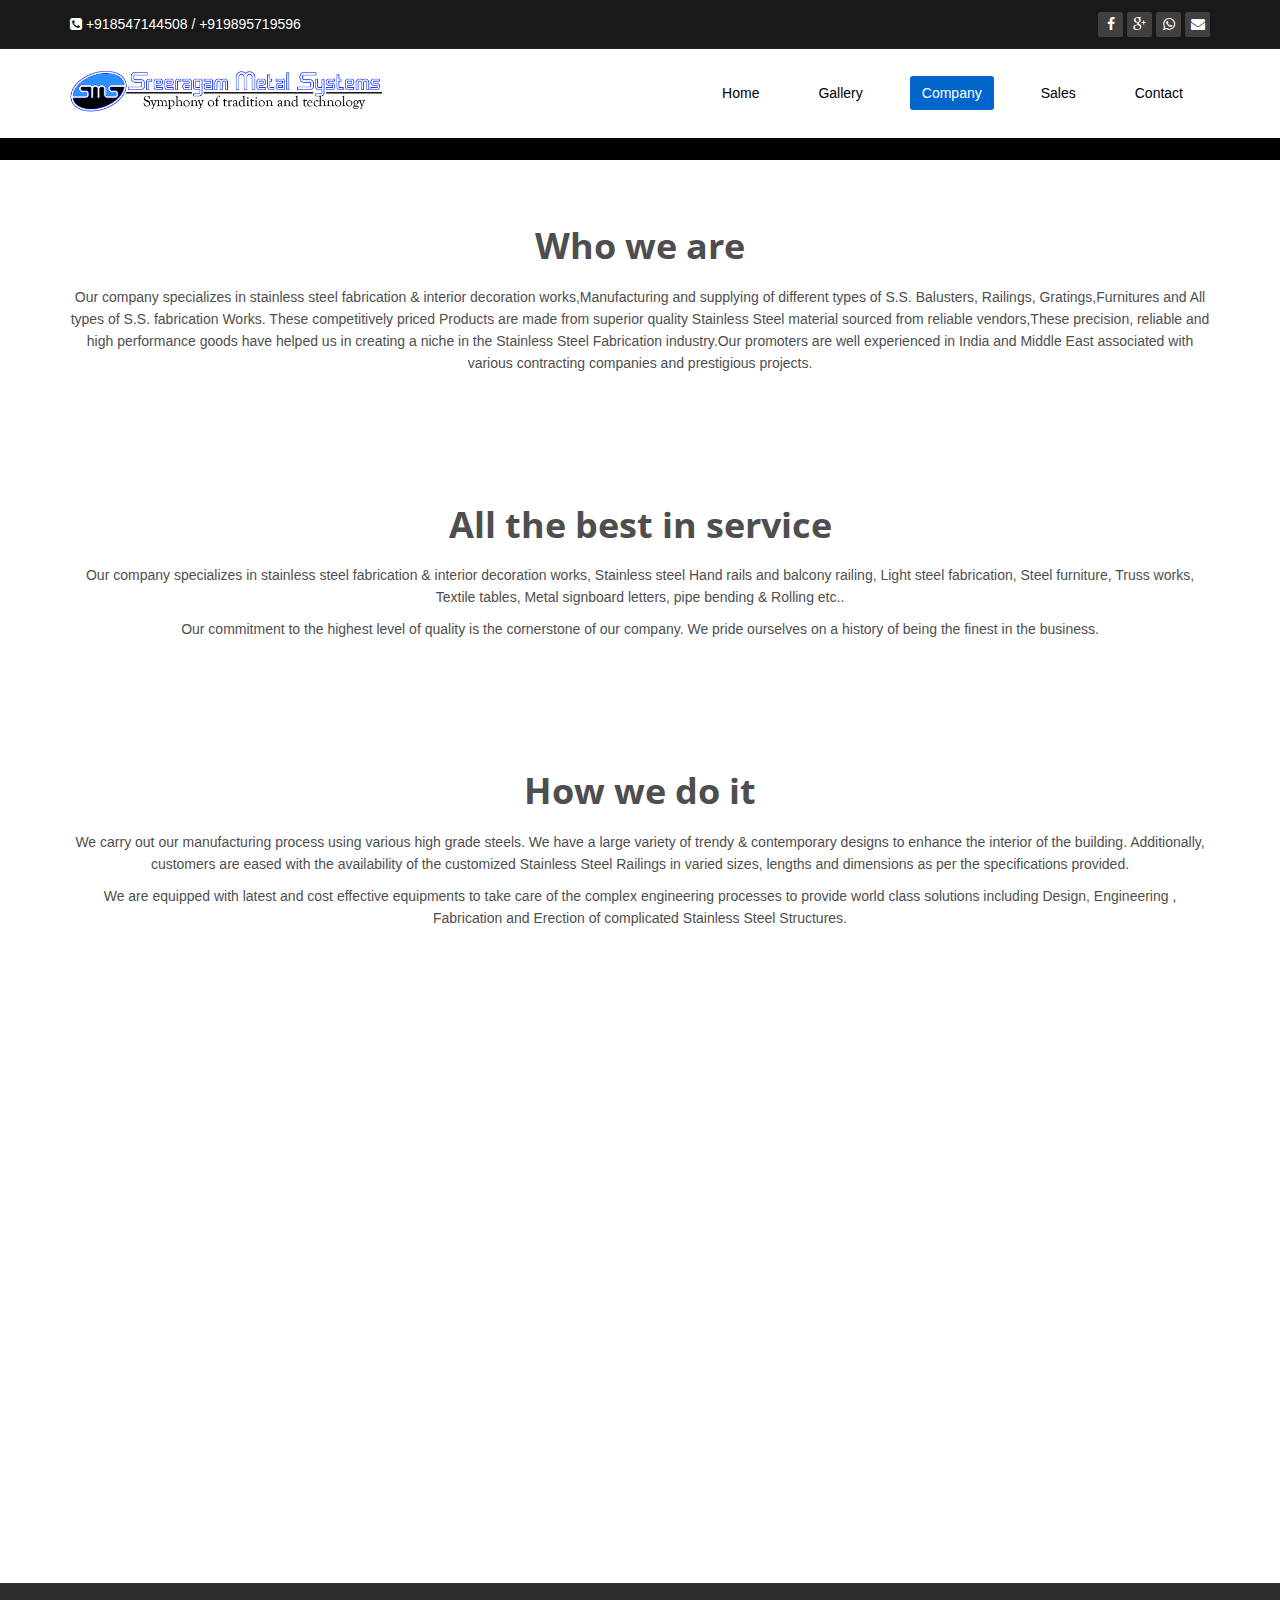
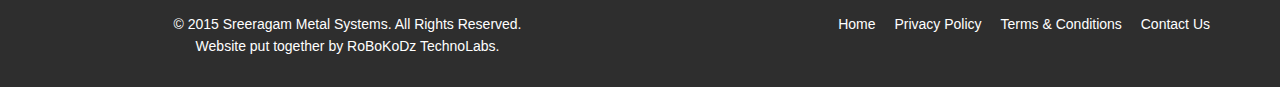
<file: www/about-us.html>
<!DOCTYPE html>
<html lang="en">
<head>
    <meta charset="utf-8">
    <meta name="viewport" content="width=device-width, initial-scale=1.0">
    <meta name="description" content="">
    <meta name="author" content="">
    <title>About Us | Sreeragam Metal Sysytems</title>
	
	<!-- core CSS -->
    <link href="css/bootstrap.min.css" rel="stylesheet">
    <link href="css/font-awesome.min.css" rel="stylesheet">
    <link href="css/prettyPhoto.css" rel="stylesheet">
    <link href="css/animate.min.css" rel="stylesheet">
	<link href="css/main.css" rel="stylesheet">
    <link href="css/responsive.css" rel="stylesheet">
	
    <!--[if lt IE 9]>
    <script src="js/html5shiv.js"></script>
    <script src="js/respond.min.js"></script>
    <![endif]-->       
    <script src="js/jquery.js"></script>
    <link rel="shortcut icon" href="images/ico/favicon.ico">
    <link rel="apple-touch-icon-precomposed" sizes="144x144" href="images/ico/apple-touch-icon-144-precomposed.png">
    <link rel="apple-touch-icon-precomposed" sizes="114x114" href="images/ico/apple-touch-icon-114-precomposed.png">
    <link rel="apple-touch-icon-precomposed" sizes="72x72" href="images/ico/apple-touch-icon-72-precomposed.png">
    <link rel="apple-touch-icon-precomposed" href="images/ico/apple-touch-icon-57-precomposed.png">
    <script>
	var i=1;
	$(document).ready(function() {
        workSlider();
    });
	function workSlider(){
		if(i>6)
		i=1;
		var imageString="<img src=\"images/workSlider/gallery"+i+".jpg\" alt=\"Work Images\" width=\"100%\" height=\"100%\" />";
		$("#workSlider").html(imageString);
		setTimeout( function(){
			i+=1;
			workSlider();
			}  , 3000 );
	}
	</script>
</head><!--/head-->

<body>

    <header id="header">
        <div class="top-bar">
            <div class="container">
                <div class="row">
                    <div class="col-sm-6">
                        <div class="top-number"><p><i class="fa fa-phone-square"></i>  <a style="color:#fff !important;" href="tel:+918547144508" target="_blank">+918547144508</a> / <a href="tel:+919895719596" target="_blank" style="color:#fff !important;">+919895719596</a></p></div>
                    </div>
                    <div class="col-sm-6">
                       <div class="social">
                            <ul class="social-share">
                                <li><a href="https://www.facebook.com/sreeragammetalsystems" target="_blank"><i class="fa fa-facebook"></i></a></li>
                                <li><a href="https://plus.google.com/u/0/116764905182408298528" target="_blank"><i class="fa fa-google-plus"></i></a></li>
                                
								 <li><a href="tel:+918547144508" target="_blank"><i class="fa fa-whatsapp"></i></a></li>
                                <li><a href="mailto:sms.kerala.india@gmail.com" target="_blank"><i class="fa fa-envelope"></i></a></li>
                            </ul>
                           
                       </div>
                    </div>
                </div>
            </div><!--/.container-->
        </div><!--/.top-bar-->

        <nav class="navbar navbar-inverse" role="banner">
            <div class="container">
                <div class="navbar-header">
                    <button type="button" class="navbar-toggle" data-toggle="collapse" data-target=".navbar-collapse">
                        <span class="sr-only">Toggle navigation</span>
                        <span class="icon-bar"></span>
                        <span class="icon-bar"></span>
                        <span class="icon-bar"></span>
                    </button>
                    <a class="navbar-brand" href="index.html"><img src="images/logo.png" alt="logo"></a>
                </div>
				
                <div class="collapse navbar-collapse navbar-right">
                   <ul class="nav navbar-nav">
                        <li><a href="index.html">Home</a></li>
                        <li><a href="portfolio.html">Gallery</a></li>
                        <li class="active"><a href="about-us.html">Company</a></li>
                        <li><a href="sales.html">Sales</a></li> 
                        <li><a href="contact-us.html">Contact</a></li>                        
                    </ul>
                </div>
            </div><!--/.container-->
        </nav><!--/nav-->
		
    </header><!--/header-->
	<div style="background-color: black;"><br></div>
 <div align="center"><br><br><br>
     <section id="about-us">
        <div class="container">
			<div class="center wow fadeInDown">
<h2><strong>Who we are</strong></h2>
   <p>  Our company specializes in stainless steel fabrication & interior decoration works,Manufacturing and supplying of different types of S.S. Balusters, Railings, Gratings,Furnitures and All types of S.S. fabrication Works. These competitively priced Products are made from superior quality  Stainless Steel material sourced from reliable vendors,These precision, reliable and high performance goods have helped us in creating a niche in the Stainless Steel Fabrication industry.Our promoters are well experienced in India  and Middle East associated with various contracting companies and prestigious projects.</p></div></section><br><br><br>
 <section id="about-usa">
        <div class="container">
			<div class="center wow fadeInDown"><h2>
  <strong>All the best in service</strong></h2>
<p>  Our company specializes in  stainless steel fabrication &amp;
  interior decoration works, Stainless steel Hand rails and balcony
  railing, Light steel fabrication, Steel furniture, Truss works,
  Textile tables, Metal signboard letters, pipe bending &amp; Rolling etc..</p>
<p>  Our commitment to the highest level of quality is the cornerstone
  of our company. We pride ourselves on a history of being the finest in
  the business.</p></div></section><br><br><br>
<section id="about-usaa">
        <div class="container">
			<div class="center wow fadeInDown"><h2>
  <strong>How we do it</strong></h2>
<div class="left" style="float:left;"><p>  We carry out our manufacturing process using various high
  grade steels. We have a large variety of trendy &amp;
  contemporary designs to enhance the interior of the building.
   Additionally, customers are eased with the availability of
  the customized Stainless Steel Railings in varied sizes, lengths
  and dimensions as per the specifications provided.</p>
<p>  We are equipped  with latest and cost effective equipments to take
  care of the complex engineering processes to provide world
  class solutions including Design, Engineering , Fabrication and
  Erection of  complicated  Stainless Steel Structures.</p>
  <br>
<!--<div id="about-slider">
				<div id="carousel-slider" class="carousel slide" data-ride="carousel">
					<!-- Indicators --
				  	<ol class="carousel-indicators visible-xs">
					    <li data-target="#carousel-slider" data-slide-to="0" class="active"></li>
					    <li data-target="#carousel-slider" data-slide-to="1"></li>
					    <li data-target="#carousel-slider" data-slide-to="2"></li>
				  	</ol>

					<div class="carousel-inner">
						<div class="item active">
							<img src="images/how/slider_one.jpg" class="img-responsive" alt=""> 
					   </div>
					   <div class="item">
							<img src="images/how/slider_two.jpg" class="img-responsive" alt=""> 
					   </div> 
					   <div class="item">
							<img src="images/how/slider_three.jpg" class="img-responsive" alt=""> 
					   </div> 
					</div>
					
					<a class="left carousel-control hidden-xs" href="#carousel-slider" data-slide="prev">
						<i class="fa fa-angle-left"></i> 
					</a>
					
					<a class=" right carousel-control hidden-xs"href="#carousel-slider" data-slide="next">
						<i class="fa fa-angle-right"></i> 
					</a>
				</div> <!--/#carousel-slider--
			</div><!--/#about-slider--><br>

  </div></div>
  </section><br><br><br>
<section id="about-usaa">
        <div class="container">
			<div class="center wow fadeInDown"><h2>
  <strong>The future of Sreeragam Metal Systems</strong></h2>
<p>  We're dedicated to continuing our reputation for excellence and
  superior service. It's our top priority to be universally known as the
  highest quality Fabricators. <strong>Some of our esteemed client's are
    Renault, Lulu Mall, Samudra Shipyard Pvt Ltd, Integrated Rubiana
    Exports, Aishwarya Builders, etc..</strong></p>
    </div></div></section>
<section id="partner">
        <div class="container">
            <div class="center wow fadeInDown">
                <h2>Our Clients</h2>
                <p class="lead">Here's a list of our esteemed clients</p>
            </div>    

            <div class="partners">
                <ul>
                <li> <a href="#"><img class="img-responsive wow fadeInDown" data-wow-duration="1000ms" data-wow-delay="1200ms" src="images/partners/partner4.png"></a></li>
                    <li> <a href="#"><img class="img-responsive wow fadeInDown" data-wow-duration="1000ms" data-wow-delay="300ms" src="images/partners/partner1.png"></a></li>
                    <li> <a href="#"><img class="img-responsive wow fadeInDown" data-wow-duration="1000ms" data-wow-delay="600ms" src="images/partners/partner2.png"></a></li>
                    <li> <a href="#"><img class="img-responsive wow fadeInDown" data-wow-duration="1000ms" data-wow-delay="900ms" src="images/partners/partner3.png"></a></li>
                    
                    <li> <a href="#"><img class="img-responsive wow fadeInDown" data-wow-duration="1000ms" data-wow-delay="1500ms" src="images/partners/partner5.png"></a></li>
                </ul>
            </div>        
        </div><!--/.container-->
    </section><!--/#partner-->
<br><br><br>
<br><br><br>
    
    
     <footer id="footer" class="midnight-blue">
        <div class="container">
            <div class="row">
                <div class="col-sm-6">
                    &copy; 2015 <a target="_blank" href="about-us.html" title="Sreeragam Metal Works">Sreeragam Metal Systems</a>. All Rights Reserved.<br />Website put together by RoBoKoDz TechnoLabs.
                </div>
                <div class="col-sm-6">
                    <ul class="pull-right">
                        <li><a href="index.html">Home</a></li>
                        <li><a href="pricing.html#privacy">Privacy Policy</a></li>
                        <li><a href="pricing.html#terms">Terms & Conditions</a></li>
                        <li><a href="contact-us.html#sale">Contact Us</a></li>
                    </ul>
                </div>
            </div>
        </div>
        
         
	
        
    </footer><!--/#footer-->

    

    <script src="js/jquery.js"></script>
    <script type="text/javascript">
        $('.carousel').carousel()
    </script>
    <script src="js/bootstrap.min.js"></script>
    <script src="js/jquery.prettyPhoto.js"></script>
    <script src="js/jquery.isotope.min.js"></script>
    <script src="js/main.js"></script>
    <script src="js/wow.min.js"></script>
</body>
</html>
</file>
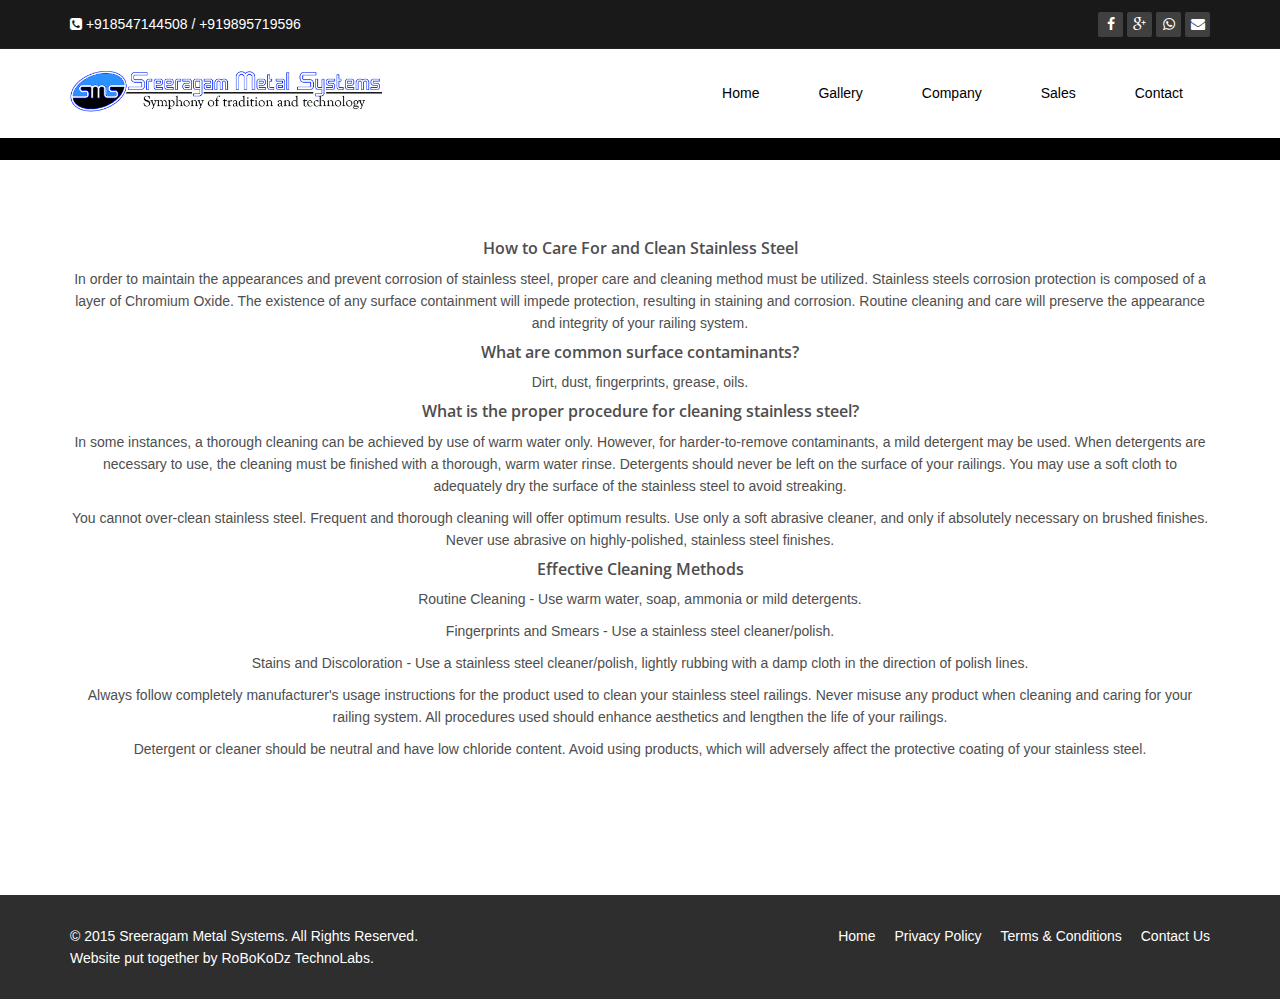
<file: www/blog.html>
<!DOCTYPE html>
<html lang="en">
<head>
    <meta charset="utf-8">
    <meta name="viewport" content="width=device-width, initial-scale=1.0">
    <meta name="description" content="">
    <meta name="author" content="">
    <title>Support | Sreeragam Metal Sysytems</title>
    
    <!-- core CSS -->
    <link href="css/bootstrap.min.css" rel="stylesheet">
    <link href="css/font-awesome.min.css" rel="stylesheet">
    <link href="css/prettyPhoto.css" rel="stylesheet">
    <link href="css/animate.min.css" rel="stylesheet">
    <link href="css/main.css" rel="stylesheet">
    <link href="css/responsive.css" rel="stylesheet">
    
    <!--[if lt IE 9]>
    <script src="js/html5shiv.js"></script>
    <script src="js/respond.min.js"></script>
    <![endif]-->       
    <link rel="shortcut icon" href="images/ico/favicon.ico">
    <link rel="apple-touch-icon-precomposed" sizes="144x144" href="images/ico/apple-touch-icon-144-precomposed.png">
    <link rel="apple-touch-icon-precomposed" sizes="114x114" href="images/ico/apple-touch-icon-114-precomposed.png">
    <link rel="apple-touch-icon-precomposed" sizes="72x72" href="images/ico/apple-touch-icon-72-precomposed.png">
    <link rel="apple-touch-icon-precomposed" href="images/ico/apple-touch-icon-57-precomposed.png">
    <script>
    
    </script>
</head><!--/head-->

<body>

    <header id="header">
        <div class="top-bar">
            <div class="container">
                <div class="row">
                    <div class="col-sm-6">
                        <div class="top-number"><p><i class="fa fa-phone-square"></i>  <a style="color:#fff !important;" href="tel:+918547144508" target="_blank">+918547144508</a> / <a href="tel:+919895719596" target="_blank" style="color:#fff !important;">+919895719596</a></p></div>
                    </div>
                    <div class="col-sm-6">
                       <div class="social">
                            <ul class="social-share">
                                <li><a href="https://www.facebook.com/sreeragammetalsystems" target="_blank"><i class="fa fa-facebook"></i></a></li>
                                <li><a href="https://plus.google.com/u/0/116764905182408298528" target="_blank"><i class="fa fa-google-plus"></i></a></li>
                                
								 <li><a href="tel:+918547144508" target="_blank"><i class="fa fa-whatsapp"></i></a></li>
                                <li><a href="mailto:sms.kerala.india@gmail.com" target="_blank"><i class="fa fa-envelope"></i></a></li>
                            </ul>
                           
                       </div>
                    </div>
                </div>
            </div><!--/.container-->
        </div><!--/.top-bar-->

        <nav class="navbar navbar-inverse" role="banner">
            <div class="container">
                <div class="navbar-header">
                    <button type="button" class="navbar-toggle" data-toggle="collapse" data-target=".navbar-collapse">
                        <span class="sr-only">Toggle navigation</span>
                        <span class="icon-bar"></span>
                        <span class="icon-bar"></span>
                        <span class="icon-bar"></span>
                    </button>
                    <a class="navbar-brand" href="index.html"><img src="images/logo.png" alt="logo"></a>
                </div>
				
                <div class="collapse navbar-collapse navbar-right">
                    <ul class="nav navbar-nav">
                        <li><a href="index.html">Home</a></li>
                        <li><a href="portfolio.html">Gallery</a></li>
                        <li><a href="about-us.html">Company</a></li>
                        <li><a href="sales.html">Sales</a></li> 
                        <li><a href="contact-us.html">Contact</a></li>                        
                    </ul>
                </div>
            </div><!--/.container-->
        </nav><!--/nav-->
		
    </header><!--/header-->
<div style="background-color: black;"><br></div>
    <section id="blog" class="container">
        <div class="center" >
        	
            
            <h4>How to Care For and Clean Stainless Steel</h4>
			<p>In order to maintain the appearances and prevent corrosion of stainless steel, proper care and cleaning method must be utilized. Stainless steels corrosion protection is composed
			 of a layer of Chromium Oxide. The existence of any surface containment will impede protection, resulting in staining and corrosion. Routine cleaning and care will
			 preserve the appearance and integrity of your railing system.</p>
			<p><h4>What are common surface contaminants?</h4></p> 
			<p>Dirt, dust, fingerprints, grease, oils.</p>
			<p><h4>What is the proper procedure for cleaning stainless steel?</h4></p>
			<p>In some instances, a thorough cleaning can be achieved by use of warm water only. However, for harder-to-remove contaminants, a mild detergent may be used. When detergents are necessary to use,
			the cleaning must be finished with a thorough, warm water rinse. Detergents should never be left on the surface of your railings. You may use a soft cloth to adequately dry the surface of the stainless
			 steel to avoid streaking.</p>
			 <p>You cannot over-clean stainless steel. Frequent and thorough cleaning will offer optimum results. Use only a soft abrasive cleaner, and only if absolutely necessary on brushed finishes. Never use abrasive on highly-polished, stainless steel finishes.  </p>
			<p><h4>Effective Cleaning Methods</h4></p>
			<p>Routine Cleaning - Use warm water, soap, ammonia or mild detergents.</p>
			<p>Fingerprints and Smears - Use a stainless steel cleaner/polish.</p>
			<p>Stains and Discoloration - Use a stainless steel cleaner/polish, lightly rubbing with a damp cloth in the direction of polish lines.</p>
			 <p>Always follow completely manufacturer's usage instructions for the product used to clean your stainless steel railings. Never misuse any product when cleaning and caring for your railing system. All procedures used should enhance aesthetics and lengthen the life of your railings.</p>
			 <p>Detergent or cleaner should be neutral and have low chloride content. Avoid using products, which will adversely affect the protective coating of your stainless steel. </p>
            
            
            </div>
    </section><!--/#blog-->

   
     <footer id="footer" class="midnight-blue">
        <div class="container">
            <div class="row">
                <div class="col-sm-6">
                    &copy; 2015 <a target="_blank" href="about-us.html" title="Sreeragam Metal Works">Sreeragam Metal Systems</a>. All Rights Reserved.<br />Website put together by RoBoKoDz TechnoLabs.
                </div>
                <div class="col-sm-6">
                    <ul class="pull-right">
                        <li><a href="index.html">Home</a></li>
                        <li><a href="pricing.html#privacy">Privacy Policy</a></li>
                        <li><a href="pricing.html#terms">Terms & Conditions</a></li>
                        <li><a href="contact-us.html#sale">Contact Us</a></li>
                    </ul>
                </div>
            </div>
        </div>
        
         
	
        
    </footer><!--/#footer-->

    <script src="js/jquery.js"></script>
    <script src="js/bootstrap.min.js"></script>
    <script src="js/jquery.prettyPhoto.js"></script>
    <script src="js/jquery.isotope.min.js"></script>
    <script src="js/main.js"></script>
    <script src="js/wow.min.js"></script>
</body>
</html>
</file>
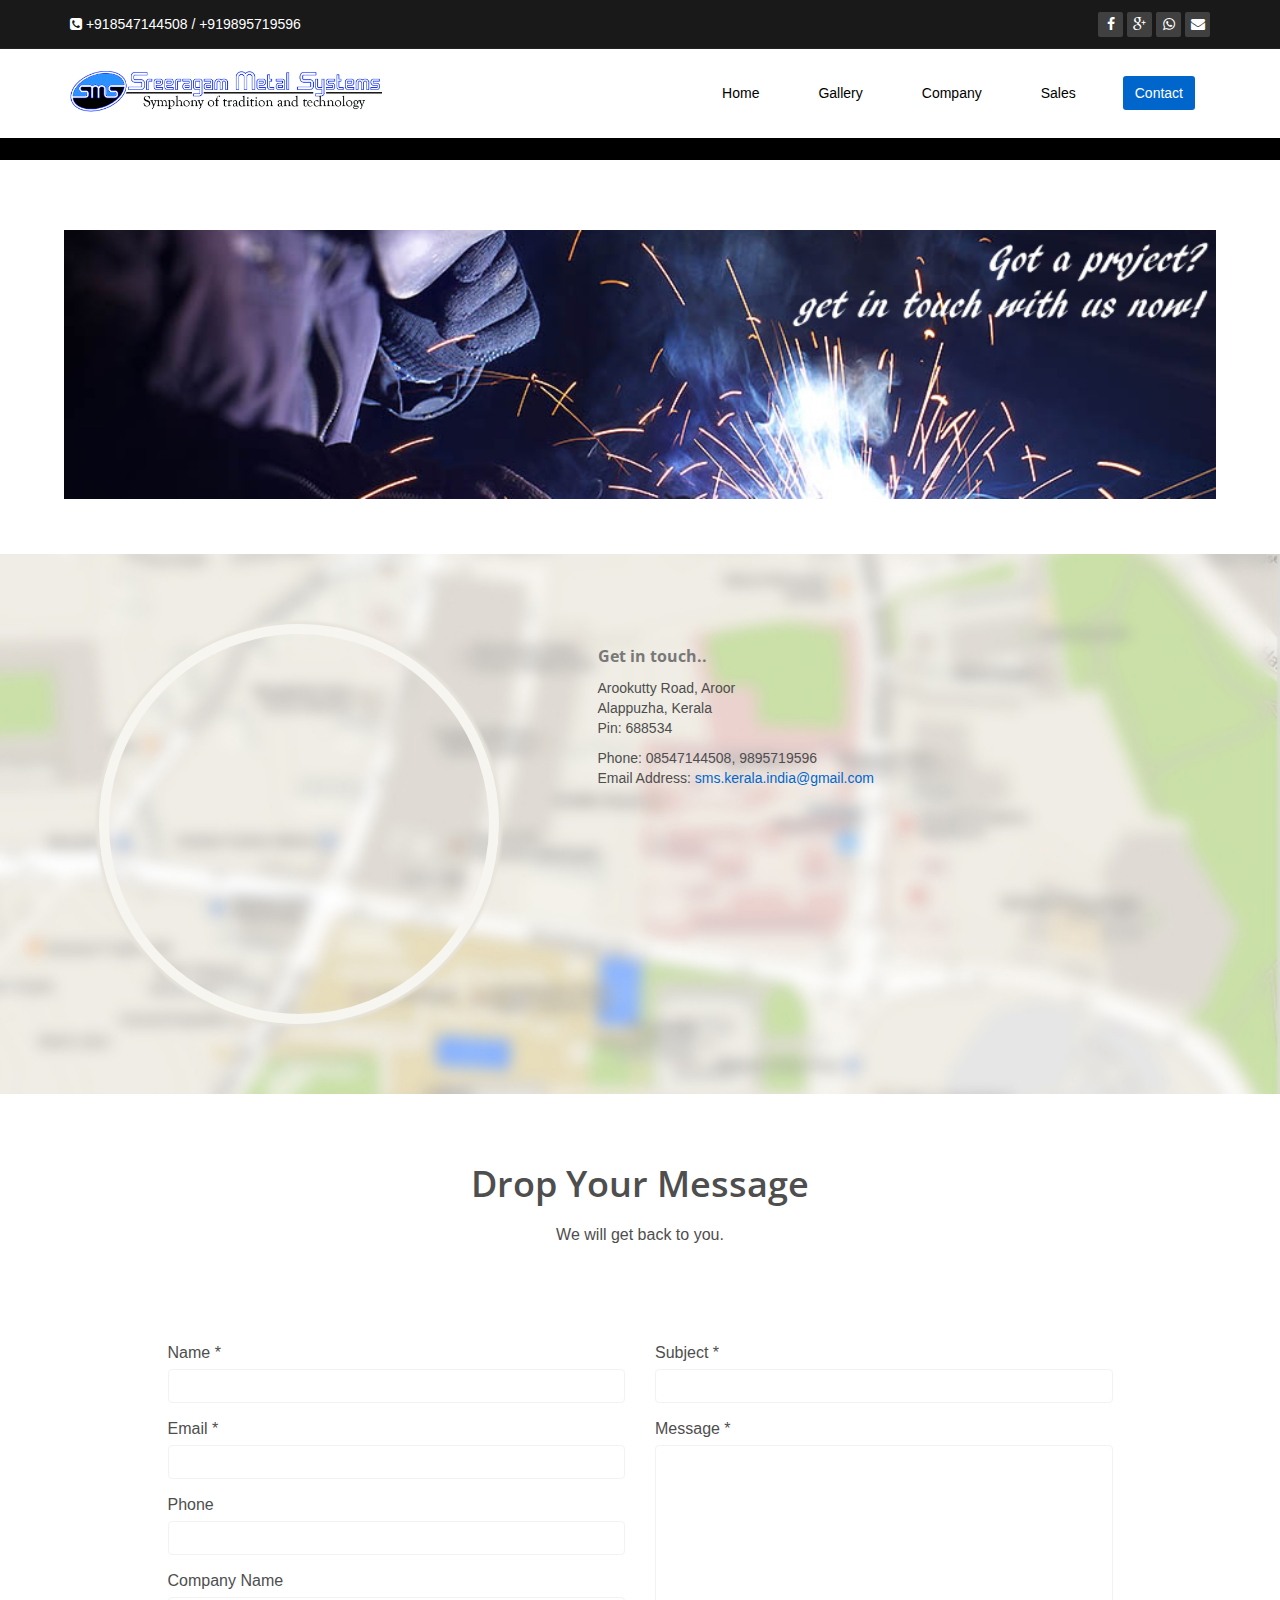
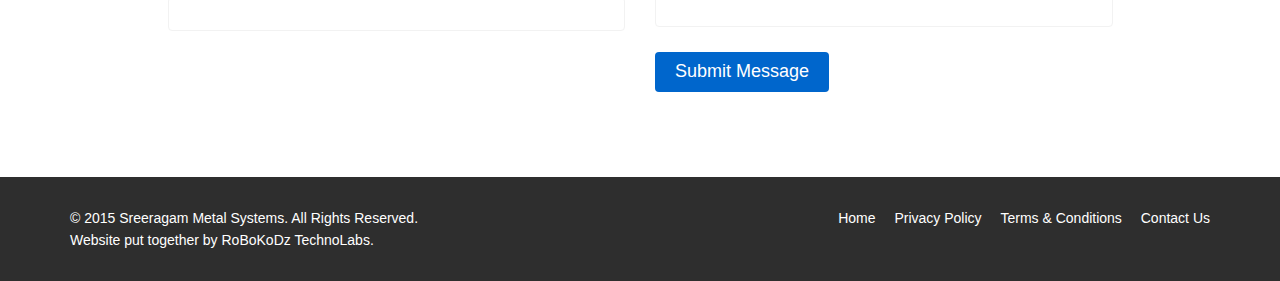
<file: www/contact-us.html>
<!DOCTYPE html>
<html lang="en">
<head>
    <meta charset="utf-8">
    <meta name="viewport" content="width=device-width, initial-scale=1.0">
    <meta name="description" content="">
    <meta name="author" content="">
    <title>Contact Us | Sreeragam Metal Sysytems</title>
    
    <!-- core CSS -->
    <link href="css/bootstrap.min.css" rel="stylesheet">
    <link href="css/font-awesome.min.css" rel="stylesheet">
    <link href="css/prettyPhoto.css" rel="stylesheet">
    <link href="css/animate.min.css" rel="stylesheet">
    <link href="css/main.css" rel="stylesheet">
    <link href="css/responsive.css" rel="stylesheet">
    
    <!--[if lt IE 9]>
    <script src="js/html5shiv.js"></script>
    <script src="js/respond.min.js"></script>
    <![endif]-->       
    <link rel="shortcut icon" href="images/ico/favicon.ico">
    <link rel="apple-touch-icon-precomposed" sizes="144x144" href="images/ico/apple-touch-icon-144-precomposed.png">
    <link rel="apple-touch-icon-precomposed" sizes="114x114" href="images/ico/apple-touch-icon-114-precomposed.png">
    <link rel="apple-touch-icon-precomposed" sizes="72x72" href="images/ico/apple-touch-icon-72-precomposed.png">
    <link rel="apple-touch-icon-precomposed" href="images/ico/apple-touch-icon-57-precomposed.png">
</head><!--/head-->

<body>

   <header id="header">
        <div class="top-bar">
            <div class="container">
                <div class="row">
                    <div class="col-sm-6">
                        <div class="top-number"><p><i class="fa fa-phone-square"></i>  <a style="color:#fff !important;" href="tel:+918547144508" target="_blank">+918547144508</a> / <a href="tel:+919895719596" target="_blank" style="color:#fff !important;">+919895719596</a></p></div>
                    </div>
                    <div class="col-sm-6">
                       <div class="social">
                            <ul class="social-share">
                                <li><a href="https://www.facebook.com/sreeragammetalsystems" target="_blank"><i class="fa fa-facebook"></i></a></li>
                                <li><a href="https://plus.google.com/u/0/116764905182408298528" target="_blank"><i class="fa fa-google-plus"></i></a></li>
                                
								 <li><a href="tel:+918547144508" target="_blank"><i class="fa fa-whatsapp"></i></a></li>
                                <li><a href="mailto:sms.kerala.india@gmail.com" target="_blank"><i class="fa fa-envelope"></i></a></li>
                            </ul>
                           
                       </div>
                    </div>
                </div>
            </div><!--/.container-->
        </div><!--/.top-bar-->

        <nav class="navbar navbar-inverse" role="banner">
            <div class="container">
                <div class="navbar-header">
                    <button type="button" class="navbar-toggle" data-toggle="collapse" data-target=".navbar-collapse">
                        <span class="sr-only">Toggle navigation</span>
                        <span class="icon-bar"></span>
                        <span class="icon-bar"></span>
                        <span class="icon-bar"></span>
                    </button>
                    <a class="navbar-brand" href="index.html"><img src="images/logo.png" alt="logo"></a>
                </div>
				
                <div class="collapse navbar-collapse navbar-right">
                   <ul class="nav navbar-nav">
                        <li><a href="index.html">Home</a></li>
                        <li><a href="portfolio.html">Gallery</a></li>
                        <li><a href="about-us.html">Company</a></li>
                        <li><a href="sales.html">Sales</a></li> 
                        <li class="active"><a href="contact-us.html">Contact</a></li>                        
                    </ul>
                </div>
            </div><!--/.container-->
        </nav><!--/nav-->
		
    </header><!--/header-->
<div style="background-color: black;"><br></div>
    <section id="contact-info"><div id="sales"></div>
        <div class="center">                
            <img width="90%" src="images/contact.jpg"/>
        </div>
        <div class="gmap-area">
            <div class="container">
                <div class="row">
                    <div class="col-sm-5 text-center">
                        <div class="gmap">
                            <iframe frameborder="0" scrolling="no" marginheight="0" marginwidth="0" src="https://maps.google.com/maps?q=Sreeragam,+Metal,+Systems&amp;output=embed"></iframe>
                        </div>
                    </div>

                    <div class="col-sm-7 map-content">
                        <ul class="row">
                            <li class="col-sm-6">
                            

                                <address>
                                     <h3><b>Get in touch..</b></h3>
                                    <p>Arookutty Road, Aroor<br>
                                    Alappuzha, Kerala<br>
									Pin: 688534
                                    </p>
                                    <p>Phone: 08547144508, 9895719596<br>Email Address: <a href="mailto:sms.kerala.india@gmail.com">sms.kerala.india@gmail.com</a></p>
                                </address>
                            </li>


                           
                    </div>
                </div>
            </div>
        </div>
    </section>  <!--/gmap_area -->

    <section id="contact-page">
        <div class="container">
            <div class="center"><div id="contact"></div>        
                <h2>Drop Your Message</h2>
                <p class="lead">We will get back to you.</p>
            </div> 
            <div class="row contact-wrap"> 
                <div class="status alert alert-success" style="display: none"></div>
                <form id="main-contact-form" class="contact-form" name="contact-form" action="MAILTO:binu183@gmail.com" method="post" enctype="text/plain">
                    <div class="col-sm-5 col-sm-offset-1">
                        <div class="form-group">
                            <label>Name *</label>
                            <input type="text" name="name" class="form-control" required>
                        </div>
                        <div class="form-group">
                            <label>Email *</label>
                            <input type="email" name="email" class="form-control" required>
                        </div>
                        <div class="form-group">
                            <label>Phone</label>
                            <input type="number" class="form-control">
                        </div>
                        <div class="form-group">
                            <label>Company Name</label>
                            <input type="text" class="form-control">
                        </div>                        
                    </div>
                    <div class="col-sm-5">
                        <div class="form-group">
                            <label>Subject *</label>
                            <input type="text" name="subject" class="form-control" required>
                        </div>
                        <div class="form-group">
                            <label>Message *</label>
                            <textarea name="message" id="message" required class="form-control" rows="8"></textarea>
                        </div>                        
                        <div class="form-group">
                            <button type="submit" name="submit" class="btn btn-primary btn-lg" required="required">Submit Message</button>
                        </div>
                    </div>
                </form> 
            </div><!--/.row-->
        </div><!--/.container-->
    </section><!--/#contact-page-->

    
     <footer id="footer" class="midnight-blue">
        <div class="container">
            <div class="row">
                <div class="col-sm-6">
                    &copy; 2015 <a target="_blank" href="about-us.html" title="Sreeragam Metal Works">Sreeragam Metal Systems</a>. All Rights Reserved.<br />Website put together by RoBoKoDz TechnoLabs.
                </div>
                <div class="col-sm-6">
                    <ul class="pull-right">
                        <li><a href="index.html">Home</a></li>
                        <li><a href="pricing.html#privacy">Privacy Policy</a></li>
                        <li><a href="pricing.html#terms">Terms & Conditions</a></li>
                        <li><a href="contact-us.html#sale">Contact Us</a></li>
                    </ul>
                </div>
            </div>
        </div>
        
         
	
        
    </footer><!--/#footer-->

    <script src="js/jquery.js"></script>
    <script src="js/bootstrap.min.js"></script>
    <script src="js/jquery.prettyPhoto.js"></script>
    <script src="js/jquery.isotope.min.js"></script>
    <script src="js/main.js"></script>
    <script src="js/wow.min.js"></script>
</body>
</html>
</file>
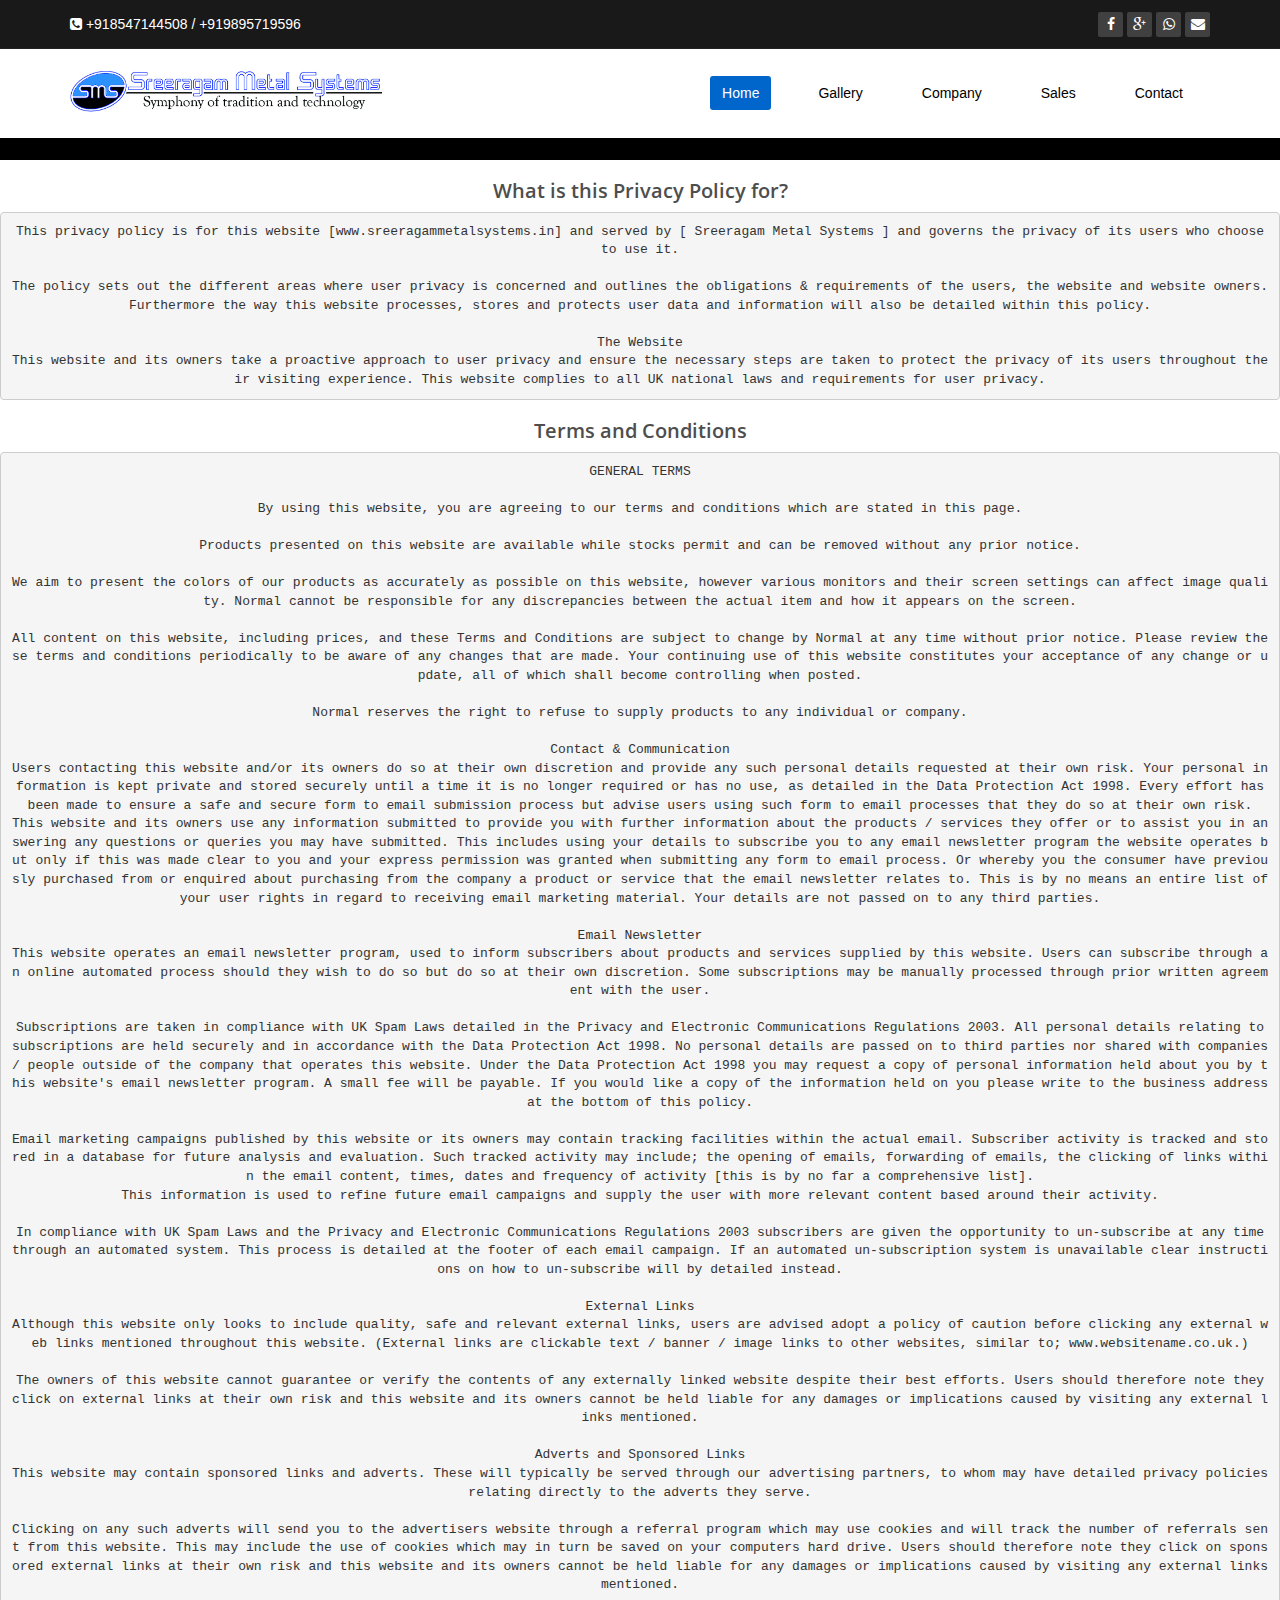
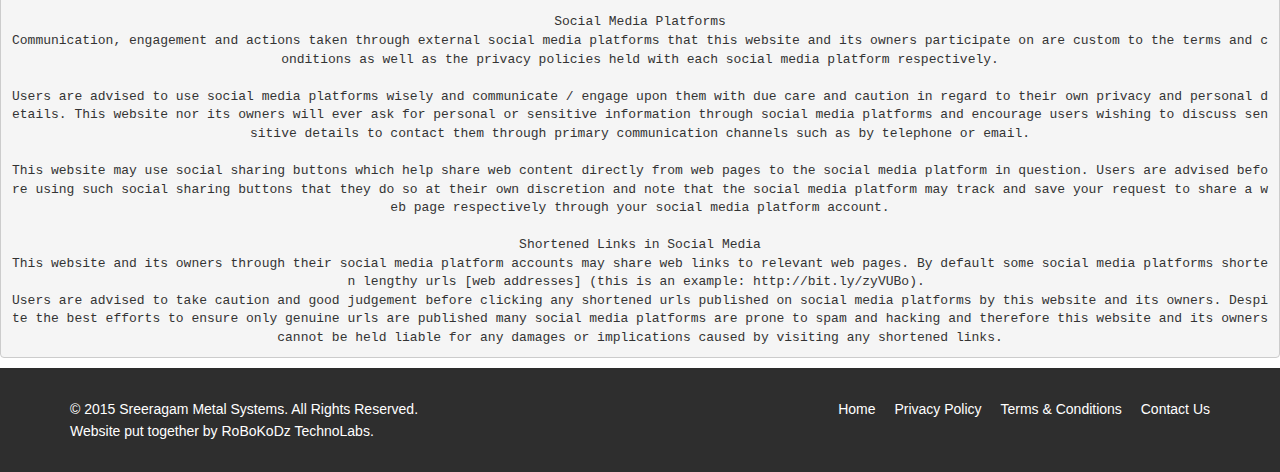
<file: www/pricing.html>
<!DOCTYPE html>
<html lang="en">
<head>
    <meta charset="utf-8">
    <meta name="viewport" content="width=device-width, initial-scale=1.0">
    <meta name="description" content="">
    <meta name="author" content="">
    <title>About Us | Corlate</title>
    
    <!-- core CSS -->
    <link href="css/bootstrap.min.css" rel="stylesheet">
    <link href="css/font-awesome.min.css" rel="stylesheet">
    <link href="css/prettyPhoto.css" rel="stylesheet">
    <link href="css/animate.min.css" rel="stylesheet">
    <link href="css/main.css" rel="stylesheet">
    <link href="css/responsive.css" rel="stylesheet">
    
    <!--[if lt IE 9]>
    <script src="js/html5shiv.js"></script>
    <script src="js/respond.min.js"></script>
    <![endif]-->       
    <link rel="shortcut icon" href="images/ico/favicon.ico">
    <link rel="apple-touch-icon-precomposed" sizes="144x144" href="images/ico/apple-touch-icon-144-precomposed.png">
    <link rel="apple-touch-icon-precomposed" sizes="114x114" href="images/ico/apple-touch-icon-114-precomposed.png">
    <link rel="apple-touch-icon-precomposed" sizes="72x72" href="images/ico/apple-touch-icon-72-precomposed.png">
    <link rel="apple-touch-icon-precomposed" href="images/ico/apple-touch-icon-57-precomposed.png">
</head><!--/head-->

<body>

   <header id="header">
        <div class="top-bar">
            <div class="container">
                <div class="row">
                    <div class="col-sm-6">
                        <div class="top-number"><p><i class="fa fa-phone-square"></i>  <a style="color:#fff !important;" href="tel:+918547144508" target="_blank">+918547144508</a> / <a href="tel:+919895719596" target="_blank" style="color:#fff !important;">+919895719596</a></p></div>
                    </div>
                    <div class="col-sm-6">
                       <div class="social">
                            <ul class="social-share">
                                <li><a href="https://www.facebook.com/sreeragammetalsystems" target="_blank"><i class="fa fa-facebook"></i></a></li>
                                <li><a href="https://plus.google.com/u/0/116764905182408298528" target="_blank"><i class="fa fa-google-plus"></i></a></li>
                                
								 <li><a href="tel:+918547144508" target="_blank"><i class="fa fa-whatsapp"></i></a></li>
                                <li><a href="mailto:sms.kerala.india@gmail.com" target="_blank"><i class="fa fa-envelope"></i></a></li>
                            </ul>
                           
                       </div>
                    </div>
                </div>
            </div><!--/.container-->
        </div><!--/.top-bar-->

        <nav class="navbar navbar-inverse" role="banner">
            <div class="container">
                <div class="navbar-header">
                    <button type="button" class="navbar-toggle" data-toggle="collapse" data-target=".navbar-collapse">
                        <span class="sr-only">Toggle navigation</span>
                        <span class="icon-bar"></span>
                        <span class="icon-bar"></span>
                        <span class="icon-bar"></span>
                    </button>
                    <a class="navbar-brand" href="index.html"><img src="images/logo.png" alt="logo"></a>
                </div>
				
                <div class="collapse navbar-collapse navbar-right">
                     <ul class="nav navbar-nav">
                        <li class="active"><a href="index.html">Home</a></li>
                        <li><a href="portfolio.html">Gallery</a></li>
                        <li><a href="about-us.html">Company</a></li>
                        <li><a href="sales.html">Sales</a></li> 
                        <li><a href="contact-us.html">Contact</a></li>                        
                    </ul>
                </div>
            </div><!--/.container-->
        </nav><!--/nav-->
		
    </header><!--/header-->
	<div style="background-color: black;"><br></div>
  <div align="center">

<div id="privacy">
<h2>What is this Privacy Policy for?</h2>
<pre>This privacy policy is for this website [www.sreeragammetalsystems.in] and served by [ Sreeragam Metal Systems ] and governs the privacy of its users who choose to use it.

The policy sets out the different areas where user privacy is concerned and outlines the obligations & requirements of the users, the website and website owners. Furthermore the way this website processes, stores and protects user data and information will also be detailed within this policy.

The Website
This website and its owners take a proactive approach to user privacy and ensure the necessary steps are taken to protect the privacy of its users throughout their visiting experience. This website complies to all UK national laws and requirements for user privacy.</pre>
</div>
<div id="terms">

<h2>Terms and Conditions</h2>

<pre>GENERAL TERMS

By using this website, you are agreeing to our terms and conditions which are stated in this page.

Products presented on this website are available while stocks permit and can be removed without any prior notice.
 
We aim to present the colors of our products as accurately as possible on this website, however various monitors and their screen settings can affect image quality. Normal cannot be responsible for any discrepancies between the actual item and how it appears on the screen.
 
All content on this website, including prices, and these Terms and Conditions are subject to change by Normal at any time without prior notice. Please review these terms and conditions periodically to be aware of any changes that are made. Your continuing use of this website constitutes your acceptance of any change or update, all of which shall become controlling when posted.
 
Normal reserves the right to refuse to supply products to any individual or company.

Contact & Communication
Users contacting this website and/or its owners do so at their own discretion and provide any such personal details requested at their own risk. Your personal information is kept private and stored securely until a time it is no longer required or has no use, as detailed in the Data Protection Act 1998. Every effort has been made to ensure a safe and secure form to email submission process but advise users using such form to email processes that they do so at their own risk.
This website and its owners use any information submitted to provide you with further information about the products / services they offer or to assist you in answering any questions or queries you may have submitted. This includes using your details to subscribe you to any email newsletter program the website operates but only if this was made clear to you and your express permission was granted when submitting any form to email process. Or whereby you the consumer have previously purchased from or enquired about purchasing from the company a product or service that the email newsletter relates to. This is by no means an entire list of your user rights in regard to receiving email marketing material. Your details are not passed on to any third parties.

Email Newsletter
This website operates an email newsletter program, used to inform subscribers about products and services supplied by this website. Users can subscribe through an online automated process should they wish to do so but do so at their own discretion. Some subscriptions may be manually processed through prior written agreement with the user.

Subscriptions are taken in compliance with UK Spam Laws detailed in the Privacy and Electronic Communications Regulations 2003. All personal details relating to subscriptions are held securely and in accordance with the Data Protection Act 1998. No personal details are passed on to third parties nor shared with companies / people outside of the company that operates this website. Under the Data Protection Act 1998 you may request a copy of personal information held about you by this website's email newsletter program. A small fee will be payable. If you would like a copy of the information held on you please write to the business address at the bottom of this policy.

Email marketing campaigns published by this website or its owners may contain tracking facilities within the actual email. Subscriber activity is tracked and stored in a database for future analysis and evaluation. Such tracked activity may include; the opening of emails, forwarding of emails, the clicking of links within the email content, times, dates and frequency of activity [this is by no far a comprehensive list].
This information is used to refine future email campaigns and supply the user with more relevant content based around their activity.

In compliance with UK Spam Laws and the Privacy and Electronic Communications Regulations 2003 subscribers are given the opportunity to un-subscribe at any time through an automated system. This process is detailed at the footer of each email campaign. If an automated un-subscription system is unavailable clear instructions on how to un-subscribe will by detailed instead.

External Links
Although this website only looks to include quality, safe and relevant external links, users are advised adopt a policy of caution before clicking any external web links mentioned throughout this website. (External links are clickable text / banner / image links to other websites, similar to; www.websitename.co.uk.)

The owners of this website cannot guarantee or verify the contents of any externally linked website despite their best efforts. Users should therefore note they click on external links at their own risk and this website and its owners cannot be held liable for any damages or implications caused by visiting any external links mentioned.

Adverts and Sponsored Links
This website may contain sponsored links and adverts. These will typically be served through our advertising partners, to whom may have detailed privacy policies relating directly to the adverts they serve.

Clicking on any such adverts will send you to the advertisers website through a referral program which may use cookies and will track the number of referrals sent from this website. This may include the use of cookies which may in turn be saved on your computers hard drive. Users should therefore note they click on sponsored external links at their own risk and this website and its owners cannot be held liable for any damages or implications caused by visiting any external links mentioned.

Social Media Platforms
Communication, engagement and actions taken through external social media platforms that this website and its owners participate on are custom to the terms and conditions as well as the privacy policies held with each social media platform respectively.

Users are advised to use social media platforms wisely and communicate / engage upon them with due care and caution in regard to their own privacy and personal details. This website nor its owners will ever ask for personal or sensitive information through social media platforms and encourage users wishing to discuss sensitive details to contact them through primary communication channels such as by telephone or email.

This website may use social sharing buttons which help share web content directly from web pages to the social media platform in question. Users are advised before using such social sharing buttons that they do so at their own discretion and note that the social media platform may track and save your request to share a web page respectively through your social media platform account.

Shortened Links in Social Media
This website and its owners through their social media platform accounts may share web links to relevant web pages. By default some social media platforms shorten lengthy urls [web addresses] (this is an example: http://bit.ly/zyVUBo). 
Users are advised to take caution and good judgement before clicking any shortened urls published on social media platforms by this website and its owners. Despite the best efforts to ensure only genuine urls are published many social media platforms are prone to spam and hacking and therefore this website and its owners cannot be held liable for any damages or implications caused by visiting any shortened links.</pre>
</div>
</div>
     <footer id="footer" class="midnight-blue">
        <div class="container">
            <div class="row">
                <div class="col-sm-6">
                    &copy; 2015 <a target="_blank" href="about-us.html" title="Sreeragam Metal Works">Sreeragam Metal Systems</a>. All Rights Reserved.<br />Website put together by RoBoKoDz TechnoLabs.
                </div>
                <div class="col-sm-6">
                    <ul class="pull-right">
                        <li><a href="index.html">Home</a></li>
                        <li><a href="pricing.html#privacy">Privacy Policy</a></li>
                        <li><a href="pricing.html#terms">Terms & Conditions</a></li>
                        <li><a href="contact-us.html#sale">Contact Us</a></li>
                    </ul>
                </div>
            </div>
        </div>
        
         
	
        
    </footer><!--/#footer-->

    <script src="js/jquery.js"></script>
    <script type="text/javascript">
        $('.carousel').carousel()
    </script>
    <script src="js/bootstrap.min.js"></script>
    <script src="js/jquery.prettyPhoto.js"></script>
    <script src="js/jquery.isotope.min.js"></script>
    <script src="js/main.js"></script>
    <script src="js/wow.min.js"></script>
</body>
</html>
</file>
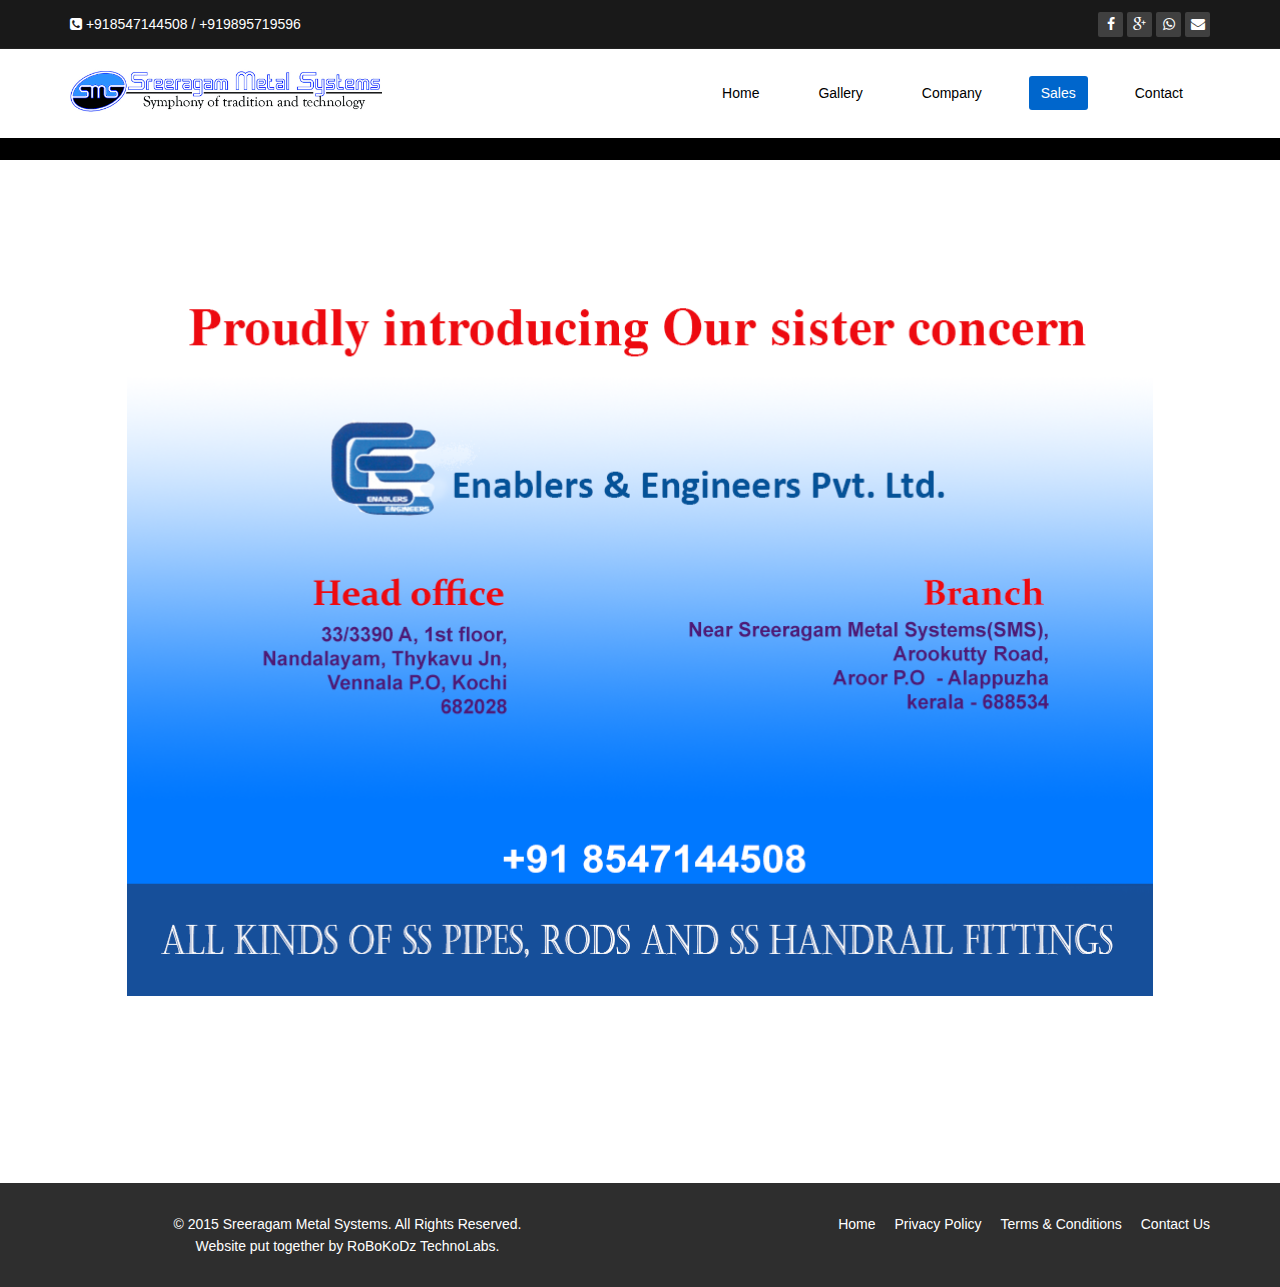
<file: www/sales.html>
<!DOCTYPE html>
<html lang="en">
<head>
    <meta charset="utf-8">
    <meta name="viewport" content="width=device-width, initial-scale=1.0">
    <meta name="description" content="">
    <meta name="author" content="">
    <title>Sales | Sreeragam Metal Sysytems</title>
	
	<!-- core CSS -->
    <link href="css/bootstrap.min.css" rel="stylesheet">
    <link href="css/font-awesome.min.css" rel="stylesheet">
    <link href="css/prettyPhoto.css" rel="stylesheet">
    <link href="css/animate.min.css" rel="stylesheet">
	<link href="css/main.css" rel="stylesheet">
    <link href="css/responsive.css" rel="stylesheet">
	
    <!--[if lt IE 9]>
    <script src="js/html5shiv.js"></script>
    <script src="js/respond.min.js"></script>
    <![endif]-->       
    <script src="js/jquery.js"></script>
    <link rel="shortcut icon" href="images/ico/favicon.ico">
    <link rel="apple-touch-icon-precomposed" sizes="144x144" href="images/ico/apple-touch-icon-144-precomposed.png">
    <link rel="apple-touch-icon-precomposed" sizes="114x114" href="images/ico/apple-touch-icon-114-precomposed.png">
    <link rel="apple-touch-icon-precomposed" sizes="72x72" href="images/ico/apple-touch-icon-72-precomposed.png">
    <link rel="apple-touch-icon-precomposed" href="images/ico/apple-touch-icon-57-precomposed.png">
    <script>
	var i=1;
	$(document).ready(function() {
        workSlider();
    });
	function workSlider(){
		if(i>6)
		i=1;
		var imageString="<img src=\"images/workSlider/gallery"+i+".jpg\" alt=\"Work Images\" width=\"100%\" height=\"100%\" />";
		$("#workSlider").html(imageString);
		setTimeout( function(){
			i+=1;
			workSlider();
			}  , 3000 );
	}
	</script>
</head><!--/head-->

<body>

    <header id="header">
        <div class="top-bar">
            <div class="container">
                <div class="row">
                    <div class="col-sm-6">
                        <div class="top-number"><p><i class="fa fa-phone-square"></i>  <a style="color:#fff !important;" href="tel:+918547144508" target="_blank">+918547144508</a> / <a href="tel:+919895719596" target="_blank" style="color:#fff !important;">+919895719596</a></p></div>
                    </div>
                    <div class="col-sm-6">
                       <div class="social">
                            <ul class="social-share">
                                <li><a href="https://www.facebook.com/sreeragammetalsystems" target="_blank"><i class="fa fa-facebook"></i></a></li>
                                <li><a href="https://plus.google.com/u/0/116764905182408298528" target="_blank"><i class="fa fa-google-plus"></i></a></li>
                                
								 <li><a href="tel:+918547144508" target="_blank"><i class="fa fa-whatsapp"></i></a></li>
                                <li><a href="mailto:sms.kerala.india@gmail.com" target="_blank"><i class="fa fa-envelope"></i></a></li>
                            </ul>
                           
                       </div>
                    </div>
                </div>
            </div><!--/.container-->
        </div><!--/.top-bar-->

        <nav class="navbar navbar-inverse" role="banner">
            <div class="container">
                <div class="navbar-header">
                    <button type="button" class="navbar-toggle" data-toggle="collapse" data-target=".navbar-collapse">
                        <span class="sr-only">Toggle navigation</span>
                        <span class="icon-bar"></span>
                        <span class="icon-bar"></span>
                        <span class="icon-bar"></span>
                    </button>
                    <a class="navbar-brand" href="index.html"><img src="images/logo.png" alt="logo"></a>
                </div>
				
                <div class="collapse navbar-collapse navbar-right">
                    <ul class="nav navbar-nav">
                        <li><a href="index.html">Home</a></li>
                        <li><a href="portfolio.html">Gallery</a></li>
                        <li><a href="about-us.html">Company</a></li>
                        <li class="active"><a href="sales.html">Sales</a></li> 
                        <li><a href="contact-us.html">Contact</a></li>                        
                    </ul>
                </div>
            </div><!--/.container-->
        </nav><!--/nav-->
		
    </header><!--/header-->
	<div style="background-color: black;"><br></div>
 <div align="center"><br><br><br>
     <section id="about-us">
        <div class="container">
			<div class="center wow fadeInDown">
            <img style="width:90%;" src="images/enablers.png" /></div><br><br><br></div>
</section>
<br><br><br>
    
    
     <footer id="footer" class="midnight-blue">
        <div class="container">
            <div class="row">
                <div class="col-sm-6">
                    &copy; 2015 <a target="_blank" href="about-us.html" title="Sreeragam Metal Works">Sreeragam Metal Systems</a>. All Rights Reserved.<br />Website put together by RoBoKoDz TechnoLabs.
                </div>
                <div class="col-sm-6">
                    <ul class="pull-right">
                        <li><a href="index.html">Home</a></li>
                        <li><a href="pricing.html#privacy">Privacy Policy</a></li>
                        <li><a href="pricing.html#terms">Terms & Conditions</a></li>
                        <li><a href="contact-us.html#sale">Contact Us</a></li>
                    </ul>
                </div>
            </div>
        </div>
        
         
	
        
    </footer><!--/#footer-->

    

    <script src="js/jquery.js"></script>
    <script type="text/javascript">
        $('.carousel').carousel()
    </script>
    <script src="js/bootstrap.min.js"></script>
    <script src="js/jquery.prettyPhoto.js"></script>
    <script src="js/jquery.isotope.min.js"></script>
    <script src="js/main.js"></script>
    <script src="js/wow.min.js"></script>
</body>
</html>
</file>
<file: www/css/prettyPhoto.css>
div.pp_default .pp_top,div.pp_default .pp_top .pp_middle,div.pp_default .pp_top .pp_left,div.pp_default .pp_top .pp_right,div.pp_default .pp_bottom,div.pp_default .pp_bottom .pp_left,div.pp_default .pp_bottom .pp_middle,div.pp_default .pp_bottom .pp_right{height:13px}
div.pp_default .pp_top .pp_left{background:url(../images/prettyPhoto/default/sprite.png) -78px -93px no-repeat}
div.pp_default .pp_top .pp_middle{background:url(../images/prettyPhoto/default/sprite_x.png) top left repeat-x}
div.pp_default .pp_top .pp_right{background:url(../images/prettyPhoto/default/sprite.png) -112px -93px no-repeat}
div.pp_default .pp_content .ppt{color:#f8f8f8}
div.pp_default .pp_content_container .pp_left{background:url(../images/prettyPhoto/default/sprite_y.png) -7px 0 repeat-y;padding-left:13px}
div.pp_default .pp_content_container .pp_right{background:url(../images/prettyPhoto/default/sprite_y.png) top right repeat-y;padding-right:13px}
div.pp_default .pp_next:hover{background:url(../images/prettyPhoto/default/sprite_next.png) center right no-repeat;cursor:pointer}
div.pp_default .pp_previous:hover{background:url(../images/prettyPhoto/default/sprite_prev.png) center left no-repeat;cursor:pointer}
div.pp_default .pp_expand{background:url(../images/prettyPhoto/default/sprite.png) 0 -29px no-repeat;cursor:pointer;width:28px;height:28px}
div.pp_default .pp_expand:hover{background:url(../images/prettyPhoto/default/sprite.png) 0 -56px no-repeat;cursor:pointer}
div.pp_default .pp_contract{background:url(../images/prettyPhoto/default/sprite.png) 0 -84px no-repeat;cursor:pointer;width:28px;height:28px}
div.pp_default .pp_contract:hover{background:url(../images/prettyPhoto/default/sprite.png) 0 -113px no-repeat;cursor:pointer}
div.pp_default .pp_close{width:30px;height:30px;background:url(../images/prettyPhoto/default/sprite.png) 2px 1px no-repeat;cursor:pointer}
div.pp_default .pp_gallery ul li a{background:url(../images/prettyPhoto/default/default_thumb.png) center center #f8f8f8;border:1px solid #aaa}
div.pp_default .pp_social{margin-top:7px}
div.pp_default .pp_gallery a.pp_arrow_previous,div.pp_default .pp_gallery a.pp_arrow_next{position:static;left:auto}
div.pp_default .pp_nav .pp_play,div.pp_default .pp_nav .pp_pause{background:url(../images/prettyPhoto/default/sprite.png) -51px 1px no-repeat;height:30px;width:30px}
div.pp_default .pp_nav .pp_pause{background-position:-51px -29px}
div.pp_default a.pp_arrow_previous,div.pp_default a.pp_arrow_next{background:url(../images/prettyPhoto/default/sprite.png) -31px -3px no-repeat;height:20px;width:20px;margin:4px 0 0}
div.pp_default a.pp_arrow_next{left:52px;background-position:-82px -3px}
div.pp_default .pp_content_container .pp_details{margin-top:5px}
div.pp_default .pp_nav{clear:none;height:30px;width:110px;position:relative}
div.pp_default .pp_nav .currentTextHolder{font-family:Georgia;font-style:italic;color:#999;font-size:11px;left:75px;line-height:25px;position:absolute;top:2px;margin:0;padding:0 0 0 10px}
div.pp_default .pp_close:hover,div.pp_default .pp_nav .pp_play:hover,div.pp_default .pp_nav .pp_pause:hover,div.pp_default .pp_arrow_next:hover,div.pp_default .pp_arrow_previous:hover{opacity:0.7}
div.pp_default .pp_description{font-size:11px;font-weight:700;line-height:14px;margin:5px 50px 5px 0}
div.pp_default .pp_bottom .pp_left{background:url(../images/prettyPhoto/default/sprite.png) -78px -127px no-repeat}
div.pp_default .pp_bottom .pp_middle{background:url(../images/prettyPhoto/default/sprite_x.png) bottom left repeat-x}
div.pp_default .pp_bottom .pp_right{background:url(../images/prettyPhoto/default/sprite.png) -112px -127px no-repeat}
div.pp_default .pp_loaderIcon{background:url(../images/prettyPhoto/default/loader.gif) center center no-repeat}
div.light_rounded .pp_top .pp_left{background:url(../images/prettyPhoto/light_rounded/sprite.png) -88px -53px no-repeat}
div.light_rounded .pp_top .pp_right{background:url(../images/prettyPhoto/light_rounded/sprite.png) -110px -53px no-repeat}
div.light_rounded .pp_next:hover{background:url(../images/prettyPhoto/light_rounded/btnNext.png) center right no-repeat;cursor:pointer}
div.light_rounded .pp_previous:hover{background:url(../images/prettyPhoto/light_rounded/btnPrevious.png) center left no-repeat;cursor:pointer}
div.light_rounded .pp_expand{background:url(../images/prettyPhoto/light_rounded/sprite.png) -31px -26px no-repeat;cursor:pointer}
div.light_rounded .pp_expand:hover{background:url(../images/prettyPhoto/light_rounded/sprite.png) -31px -47px no-repeat;cursor:pointer}
div.light_rounded .pp_contract{background:url(../images/prettyPhoto/light_rounded/sprite.png) 0 -26px no-repeat;cursor:pointer}
div.light_rounded .pp_contract:hover{background:url(../images/prettyPhoto/light_rounded/sprite.png) 0 -47px no-repeat;cursor:pointer}
div.light_rounded .pp_close{width:75px;height:22px;background:url(../images/prettyPhoto/light_rounded/sprite.png) -1px -1px no-repeat;cursor:pointer}
div.light_rounded .pp_nav .pp_play{background:url(../images/prettyPhoto/light_rounded/sprite.png) -1px -100px no-repeat;height:15px;width:14px}
div.light_rounded .pp_nav .pp_pause{background:url(../images/prettyPhoto/light_rounded/sprite.png) -24px -100px no-repeat;height:15px;width:14px}
div.light_rounded .pp_arrow_previous{background:url(../images/prettyPhoto/light_rounded/sprite.png) 0 -71px no-repeat}
div.light_rounded .pp_arrow_next{background:url(../images/prettyPhoto/light_rounded/sprite.png) -22px -71px no-repeat}
div.light_rounded .pp_bottom .pp_left{background:url(../images/prettyPhoto/light_rounded/sprite.png) -88px -80px no-repeat}
div.light_rounded .pp_bottom .pp_right{background:url(../images/prettyPhoto/light_rounded/sprite.png) -110px -80px no-repeat}
div.dark_rounded .pp_top .pp_left{background:url(../images/prettyPhoto/dark_rounded/sprite.png) -88px -53px no-repeat}
div.dark_rounded .pp_top .pp_right{background:url(../images/prettyPhoto/dark_rounded/sprite.png) -110px -53px no-repeat}
div.dark_rounded .pp_content_container .pp_left{background:url(../images/prettyPhoto/dark_rounded/contentPattern.png) top left repeat-y}
div.dark_rounded .pp_content_container .pp_right{background:url(../images/prettyPhoto/dark_rounded/contentPattern.png) top right repeat-y}
div.dark_rounded .pp_next:hover{background:url(../images/prettyPhoto/dark_rounded/btnNext.png) center right no-repeat;cursor:pointer}
div.dark_rounded .pp_previous:hover{background:url(../images/prettyPhoto/dark_rounded/btnPrevious.png) center left no-repeat;cursor:pointer}
div.dark_rounded .pp_expand{background:url(../images/prettyPhoto/dark_rounded/sprite.png) -31px -26px no-repeat;cursor:pointer}
div.dark_rounded .pp_expand:hover{background:url(../images/prettyPhoto/dark_rounded/sprite.png) -31px -47px no-repeat;cursor:pointer}
div.dark_rounded .pp_contract{background:url(../images/prettyPhoto/dark_rounded/sprite.png) 0 -26px no-repeat;cursor:pointer}
div.dark_rounded .pp_contract:hover{background:url(../images/prettyPhoto/dark_rounded/sprite.png) 0 -47px no-repeat;cursor:pointer}
div.dark_rounded .pp_close{width:75px;height:22px;background:url(../images/prettyPhoto/dark_rounded/sprite.png) -1px -1px no-repeat;cursor:pointer}
div.dark_rounded .pp_description{margin-right:85px;color:#fff}
div.dark_rounded .pp_nav .pp_play{background:url(../images/prettyPhoto/dark_rounded/sprite.png) -1px -100px no-repeat;height:15px;width:14px}
div.dark_rounded .pp_nav .pp_pause{background:url(../images/prettyPhoto/dark_rounded/sprite.png) -24px -100px no-repeat;height:15px;width:14px}
div.dark_rounded .pp_arrow_previous{background:url(../images/prettyPhoto/dark_rounded/sprite.png) 0 -71px no-repeat}
div.dark_rounded .pp_arrow_next{background:url(../images/prettyPhoto/dark_rounded/sprite.png) -22px -71px no-repeat}
div.dark_rounded .pp_bottom .pp_left{background:url(../images/prettyPhoto/dark_rounded/sprite.png) -88px -80px no-repeat}
div.dark_rounded .pp_bottom .pp_right{background:url(../images/prettyPhoto/dark_rounded/sprite.png) -110px -80px no-repeat}
div.dark_rounded .pp_loaderIcon{background:url(../images/prettyPhoto/dark_rounded/loader.gif) center center no-repeat}
div.dark_square .pp_left,div.dark_square .pp_middle,div.dark_square .pp_right,div.dark_square .pp_content{background:#000}
div.dark_square .pp_description{color:#fff;margin:0 85px 0 0}
div.dark_square .pp_loaderIcon{background:url(../images/prettyPhoto/dark_square/loader.gif) center center no-repeat}
div.dark_square .pp_expand{background:url(../images/prettyPhoto/dark_square/sprite.png) -31px -26px no-repeat;cursor:pointer}
div.dark_square .pp_expand:hover{background:url(../images/prettyPhoto/dark_square/sprite.png) -31px -47px no-repeat;cursor:pointer}
div.dark_square .pp_contract{background:url(../images/prettyPhoto/dark_square/sprite.png) 0 -26px no-repeat;cursor:pointer}
div.dark_square .pp_contract:hover{background:url(../images/prettyPhoto/dark_square/sprite.png) 0 -47px no-repeat;cursor:pointer}
div.dark_square .pp_close{width:75px;height:22px;background:url(../images/prettyPhoto/dark_square/sprite.png) -1px -1px no-repeat;cursor:pointer}
div.dark_square .pp_nav{clear:none}
div.dark_square .pp_nav .pp_play{background:url(../images/prettyPhoto/dark_square/sprite.png) -1px -100px no-repeat;height:15px;width:14px}
div.dark_square .pp_nav .pp_pause{background:url(../images/prettyPhoto/dark_square/sprite.png) -24px -100px no-repeat;height:15px;width:14px}
div.dark_square .pp_arrow_previous{background:url(../images/prettyPhoto/dark_square/sprite.png) 0 -71px no-repeat}
div.dark_square .pp_arrow_next{background:url(../images/prettyPhoto/dark_square/sprite.png) -22px -71px no-repeat}
div.dark_square .pp_next:hover{background:url(../images/prettyPhoto/dark_square/btnNext.png) center right no-repeat;cursor:pointer}
div.dark_square .pp_previous:hover{background:url(../images/prettyPhoto/dark_square/btnPrevious.png) center left no-repeat;cursor:pointer}
div.light_square .pp_expand{background:url(../images/prettyPhoto/light_square/sprite.png) -31px -26px no-repeat;cursor:pointer}
div.light_square .pp_expand:hover{background:url(../images/prettyPhoto/light_square/sprite.png) -31px -47px no-repeat;cursor:pointer}
div.light_square .pp_contract{background:url(../images/prettyPhoto/light_square/sprite.png) 0 -26px no-repeat;cursor:pointer}
div.light_square .pp_contract:hover{background:url(../images/prettyPhoto/light_square/sprite.png) 0 -47px no-repeat;cursor:pointer}
div.light_square .pp_close{width:75px;height:22px;background:url(../images/prettyPhoto/light_square/sprite.png) -1px -1px no-repeat;cursor:pointer}
div.light_square .pp_nav .pp_play{background:url(../images/prettyPhoto/light_square/sprite.png) -1px -100px no-repeat;height:15px;width:14px}
div.light_square .pp_nav .pp_pause{background:url(../images/prettyPhoto/light_square/sprite.png) -24px -100px no-repeat;height:15px;width:14px}
div.light_square .pp_arrow_previous{background:url(../images/prettyPhoto/light_square/sprite.png) 0 -71px no-repeat}
div.light_square .pp_arrow_next{background:url(../images/prettyPhoto/light_square/sprite.png) -22px -71px no-repeat}
div.light_square .pp_next:hover{background:url(../images/prettyPhoto/light_square/btnNext.png) center right no-repeat;cursor:pointer}
div.light_square .pp_previous:hover{background:url(../images/prettyPhoto/light_square/btnPrevious.png) center left no-repeat;cursor:pointer}
div.facebook .pp_top .pp_left{background:url(../images/prettyPhoto/facebook/sprite.png) -88px -53px no-repeat}
div.facebook .pp_top .pp_middle{background:url(../images/prettyPhoto/facebook/contentPatternTop.png) top left repeat-x}
div.facebook .pp_top .pp_right{background:url(../images/prettyPhoto/facebook/sprite.png) -110px -53px no-repeat}
div.facebook .pp_content_container .pp_left{background:url(../images/prettyPhoto/facebook/contentPatternLeft.png) top left repeat-y}
div.facebook .pp_content_container .pp_right{background:url(../images/prettyPhoto/facebook/contentPatternRight.png) top right repeat-y}
div.facebook .pp_expand{background:url(../images/prettyPhoto/facebook/sprite.png) -31px -26px no-repeat;cursor:pointer}
div.facebook .pp_expand:hover{background:url(../images/prettyPhoto/facebook/sprite.png) -31px -47px no-repeat;cursor:pointer}
div.facebook .pp_contract{background:url(../images/prettyPhoto/facebook/sprite.png) 0 -26px no-repeat;cursor:pointer}
div.facebook .pp_contract:hover{background:url(../images/prettyPhoto/facebook/sprite.png) 0 -47px no-repeat;cursor:pointer}
div.facebook .pp_close{width:22px;height:22px;background:url(../images/prettyPhoto/facebook/sprite.png) -1px -1px no-repeat;cursor:pointer}
div.facebook .pp_description{margin:0 37px 0 0}
div.facebook .pp_loaderIcon{background:url(../images/prettyPhoto/facebook/loader.gif) center center no-repeat}
div.facebook .pp_arrow_previous{background:url(../images/prettyPhoto/facebook/sprite.png) 0 -71px no-repeat;height:22px;margin-top:0;width:22px}
div.facebook .pp_arrow_previous.disabled{background-position:0 -96px;cursor:default}
div.facebook .pp_arrow_next{background:url(../images/prettyPhoto/facebook/sprite.png) -32px -71px no-repeat;height:22px;margin-top:0;width:22px}
div.facebook .pp_arrow_next.disabled{background-position:-32px -96px;cursor:default}
div.facebook .pp_nav{margin-top:0}
div.facebook .pp_nav p{font-size:15px;padding:0 3px 0 4px}
div.facebook .pp_nav .pp_play{background:url(../images/prettyPhoto/facebook/sprite.png) -1px -123px no-repeat;height:22px;width:22px}
div.facebook .pp_nav .pp_pause{background:url(../images/prettyPhoto/facebook/sprite.png) -32px -123px no-repeat;height:22px;width:22px}
div.facebook .pp_next:hover{background:url(../images/prettyPhoto/facebook/btnNext.png) center right no-repeat;cursor:pointer}
div.facebook .pp_previous:hover{background:url(../images/prettyPhoto/facebook/btnPrevious.png) center left no-repeat;cursor:pointer}
div.facebook .pp_bottom .pp_left{background:url(../images/prettyPhoto/facebook/sprite.png) -88px -80px no-repeat}
div.facebook .pp_bottom .pp_middle{background:url(../images/prettyPhoto/facebook/contentPatternBottom.png) top left repeat-x}
div.facebook .pp_bottom .pp_right{background:url(../images/prettyPhoto/facebook/sprite.png) -110px -80px no-repeat}
div.pp_pic_holder a:focus{outline:none}
div.pp_overlay{background:#000;display:none;left:0;position:absolute;top:0;width:100%;z-index:9500}
div.pp_pic_holder{display:none;position:absolute;width:100px;z-index:10000}
.pp_content{height:40px;min-width:40px}
* html .pp_content{width:40px}
.pp_content_container{position:relative;text-align:left;width:100%}
.pp_content_container .pp_left{padding-left:20px}
.pp_content_container .pp_right{padding-right:20px}
.pp_content_container .pp_details{float:left;margin:10px 0 2px}
.pp_description{display:none;margin:0}
.pp_social{float:left;margin:0}
.pp_social .facebook{float:left;margin-left:5px;width:55px;overflow:hidden}
.pp_social .twitter{float:left}
.pp_nav{clear:right;float:left;margin:3px 10px 0 0}
.pp_nav p{float:left;white-space:nowrap;margin:2px 4px}
.pp_nav .pp_play,.pp_nav .pp_pause{float:left;margin-right:4px;text-indent:-10000px}
a.pp_arrow_previous,a.pp_arrow_next{display:block;float:left;height:15px;margin-top:3px;overflow:hidden;text-indent:-10000px;width:14px}
.pp_hoverContainer{position:absolute;top:0;width:100%;z-index:2000}
.pp_gallery{display:none;left:50%;margin-top:-50px;position:absolute;z-index:10000}
.pp_gallery div{float:left;overflow:hidden;position:relative}
.pp_gallery ul{float:left;height:35px;position:relative;white-space:nowrap;margin:0 0 0 5px;padding:0}
.pp_gallery ul a{border:1px rgba(0,0,0,0.5) solid;display:block;float:left;height:33px;overflow:hidden}
.pp_gallery ul a img{border:0}
.pp_gallery li{display:block;float:left;margin:0 5px 0 0;padding:0}
.pp_gallery li.default a{background:url(../images/prettyPhoto/facebook/default_thumbnail.gif) 0 0 no-repeat;display:block;height:33px;width:50px}
.pp_gallery .pp_arrow_previous,.pp_gallery .pp_arrow_next{margin-top:7px!important}
a.pp_next{background:url(../images/prettyPhoto/light_rounded/btnNext.png) 10000px 10000px no-repeat;display:block;float:right;height:100%;text-indent:-10000px;width:49%}
a.pp_previous{background:url(../images/prettyPhoto/light_rounded/btnNext.png) 10000px 10000px no-repeat;display:block;float:left;height:100%;text-indent:-10000px;width:49%}
a.pp_expand,a.pp_contract{cursor:pointer;display:none;height:20px;position:absolute;right:30px;text-indent:-10000px;top:10px;width:20px;z-index:20000}
a.pp_close{position:absolute;right:0;top:0;display:block;line-height:22px;text-indent:-10000px}
.pp_loaderIcon{display:block;height:24px;left:50%;position:absolute;top:50%;width:24px;margin:-12px 0 0 -12px}
#pp_full_res{line-height:1!important}
#pp_full_res .pp_inline{text-align:left}
#pp_full_res .pp_inline p{margin:0 0 15px}
div.ppt{color:#fff;display:none;font-size:17px;z-index:9999;margin:0 0 5px 15px}
div.pp_default .pp_content,div.light_rounded .pp_content{background-color:#fff}
div.pp_default #pp_full_res .pp_inline,div.light_rounded .pp_content .ppt,div.light_rounded #pp_full_res .pp_inline,div.light_square .pp_content .ppt,div.light_square #pp_full_res .pp_inline,div.facebook .pp_content .ppt,div.facebook #pp_full_res .pp_inline{color:#000}
div.pp_default .pp_gallery ul li a:hover,div.pp_default .pp_gallery ul li.selected a,.pp_gallery ul a:hover,.pp_gallery li.selected a{border-color:#fff}
div.pp_default .pp_details,div.light_rounded .pp_details,div.dark_rounded .pp_details,div.dark_square .pp_details,div.light_square .pp_details,div.facebook .pp_details{position:relative}
div.light_rounded .pp_top .pp_middle,div.light_rounded .pp_content_container .pp_left,div.light_rounded .pp_content_container .pp_right,div.light_rounded .pp_bottom .pp_middle,div.light_square .pp_left,div.light_square .pp_middle,div.light_square .pp_right,div.light_square .pp_content,div.facebook .pp_content{background:#fff}
div.light_rounded .pp_description,div.light_square .pp_description{margin-right:85px}
div.light_rounded .pp_gallery a.pp_arrow_previous,div.light_rounded .pp_gallery a.pp_arrow_next,div.dark_rounded .pp_gallery a.pp_arrow_previous,div.dark_rounded .pp_gallery a.pp_arrow_next,div.dark_square .pp_gallery a.pp_arrow_previous,div.dark_square .pp_gallery a.pp_arrow_next,div.light_square .pp_gallery a.pp_arrow_previous,div.light_square .pp_gallery a.pp_arrow_next{margin-top:12px!important}
div.light_rounded .pp_arrow_previous.disabled,div.dark_rounded .pp_arrow_previous.disabled,div.dark_square .pp_arrow_previous.disabled,div.light_square .pp_arrow_previous.disabled{background-position:0 -87px;cursor:default}
div.light_rounded .pp_arrow_next.disabled,div.dark_rounded .pp_arrow_next.disabled,div.dark_square .pp_arrow_next.disabled,div.light_square .pp_arrow_next.disabled{background-position:-22px -87px;cursor:default}
div.light_rounded .pp_loaderIcon,div.light_square .pp_loaderIcon{background:url(../images/prettyPhoto/light_rounded/loader.gif) center center no-repeat}
div.dark_rounded .pp_top .pp_middle,div.dark_rounded .pp_content,div.dark_rounded .pp_bottom .pp_middle{background:url(../images/prettyPhoto/dark_rounded/contentPattern.png) top left repeat}
div.dark_rounded .currentTextHolder,div.dark_square .currentTextHolder{color:#c4c4c4}
div.dark_rounded #pp_full_res .pp_inline,div.dark_square #pp_full_res .pp_inline{color:#fff}
.pp_top,.pp_bottom{height:20px;position:relative}
* html .pp_top,* html .pp_bottom{padding:0 20px}
.pp_top .pp_left,.pp_bottom .pp_left{height:20px;left:0;position:absolute;width:20px}
.pp_top .pp_middle,.pp_bottom .pp_middle{height:20px;left:20px;position:absolute;right:20px}
* html .pp_top .pp_middle,* html .pp_bottom .pp_middle{left:0;position:static}
.pp_top .pp_right,.pp_bottom .pp_right{height:20px;left:auto;position:absolute;right:0;top:0;width:20px}
.pp_fade,.pp_gallery li.default a img{display:none}
</file>
<file: www/css/main.css>
@import url(http://fonts.googleapis.com/css?family=Open+Sans:300italic,400italic,600italic,700italic,800italic,400,600,700,300,800);


/*************************
*******Typography******
**************************/

body {
  background: #fff;
  font-family: Verdana, Geneva, sans-serif;
  color:#4e4e4e;
  line-height: 22px;
}


h1,
h2,
h3,
h4,
h5,
h6 {
  font-weight: 600; 
  font-family: 'Open Sans', sans-serif;
  color:#4e4e4e;
}

h1{
  font-size: 36px;
  color:#fff;
}

h2{
  font-size: 20px;
}

h3{
  font-size: 16px;
  color: #787878;
  font-weight: 400;
  line-height: 24px;
}

h4{
  font-size: 16px;
}

a {
  color: #0066CC;
  -webkit-transition: color 300ms, background-color 300ms;
  -moz-transition: color 300ms, background-color 300ms;
  -o-transition:  color 300ms, background-color 300ms;
  transition:  color 300ms, background-color 300ms;
}

a:hover, a:focus {
  color: #d43133;
}

.spcl{
    margin-top: 30px !important;
    border-left: 2px solid #000;
    
    
}
.spclhdr{
    text-decoration: underline;
    font-size: x-large;
    text-align: center;
}
.spcllst{
    padding-left: 22%;
}
.spclitm a{
    color: #000;
}
.midw{background:#111;color:#fff;padding:3%;text-align:center;}
.midt{border-right: 2px solid #eee;}
#mailmd:hover{color:#eee;}

hr {
  border-top: 1px solid #e5e5e5;
  border-bottom: 1px solid #fff;
}


.btn-primary {
  padding: 8px 20px;
  background: #0066CC;
  color: #fff;
  border-radius: 4px;
  border:none;
  margin-top: 10px;
}


.btn-primary:hover, 
.btn-primary:focus{
  background: #0066CC;
  outline: none;
  box-shadow: none;
} 

.btn-transparent {
  border: 3px solid #fff;
  background: transparent;
  color: #fff;
}

.btn-transparent:hover {
  border-color: rgba(255, 255, 255, 0.5);
}

a:hover,
a:focus {
  color: #111;
  text-decoration: none;
  outline: none;
}

.dropdown-menu {
  margin-top: -1px;
  min-width: 180px;
}

.center h2{
  font-size: 36px;
  margin-top: 0;
  margin-bottom: 20px;
}

.media>.pull-left{
  margin-right: 20px;
}

.media>.pull-right{
  margin-left: 20px;
}

body > section {
  padding: 70px 0;
}

.center {
  text-align: center;
  padding-bottom: 55px;
}

.scaleIn {
  -webkit-animation-name: scaleIn;
  animation-name: scaleIn;
}

.lead{
  font-size: 16px;
  line-height: 24px;
  font-weight: 400;
}

.transparent-bg {
  background-color: transparent !important;
  margin-bottom: 0;
}

@-webkit-keyframes scaleIn {
  0% {
    opacity: 0;
    -webkit-transform: scale(0);
    transform: scale(0);
  }

  100% {
    opacity: 1;
    -webkit-transform: scale(1);
    transform: scale(1);
  }
}

@keyframes scaleIn {
  0% {
    opacity: 0;
    -webkit-transform: scale(0);
    -ms-transform: scale(0);
    transform: scale(0);
  }

  100% {
    opacity: 1;
    -webkit-transform: scale(1);
    -ms-transform: scale(1);
    transform: scale(1);
  }
}


/*************************
*******Header******
**************************/

#header .search{
  display: inline-block;
}

.navbar>.container .navbar-brand{
  margin-left: 0;
}

.top-bar {
  padding: 10px 0;
  background: #191919;
  border-bottom: 1px solid #222;
  line-height: 28px;
}

.top-number{
  color: #fff;
}

.top-number p{
  margin: 0
}

.social{
  text-align: right;
}

.social-share{
 display: inline-block;
 list-style: none;
 padding: 0;
 margin: 0;
}

ul.social-share li {
  display: inline-block;
}

ul.social-share li a {
  display: inline-block;
  color: #fff;
  background: #404040;
  width: 25px;
  height: 25px;
  line-height: 25px;
  text-align: center;
  border-radius: 2px;
}

ul.social-share li a:hover {
  background: #0066CC;
  color: #fff;
}

.search i {
  color: #fff;
}

input.search-form{
  background: transparent;
  border: 0 none;
  width: 60px;
  padding: 0 10px;
  color: #FFF;
  -webkit-transition: all 400ms;
  -moz-transition: all 400ms;
  -ms-transition: all 400ms;
  -o-transition: all 400ms;
  transition: all 400ms;
}

input.search-form::-webkit-input-placeholder{
  color: transparent;
}

input.search-form:hover::-webkit-input-placeholder {
  color: #fff;
}

input.search-form:hover {
  width: 180px;
}

.navbar-brand {
  padding: 0;
  margin:0;
}

.navbar {
  border-radius: 0;
  margin-bottom: 0;
  background: #fff;
  padding: 15px 0;
  padding-bottom: 0;
}

 .navbar-nav{
  margin-top: 12px;
 }

.navbar-nav>li{
  margin-left: 35px;
  padding-bottom: 28px;
}

.navbar-inverse .navbar-nav > li > a {
  padding: 5px 12px;
  margin: 0;
  border-radius: 3px;
  color: #000;
  line-height: 24px;
  display: inline-block;
}
.navbar>.container .navbar-brand>img{
     max-width: 312px; 
}
.navbar-toggle {
  background-color: #404040;
}

.navbar-inverse .navbar-nav > li > a:hover{
	background-color: #0066CC;
  color: #fff;
}

.navbar-inverse {
  border: none;
}

.navbar-inverse .navbar-brand {
  font-size: 36px;
  line-height: 50px;
  color: #fff;
}

.navbar-inverse .navbar-nav > .active > a,
.navbar-inverse .navbar-nav > .active > a:hover,
.navbar-inverse .navbar-nav > .active > a:focus,
.navbar-inverse .navbar-nav > .open > a,
.navbar-inverse .navbar-nav > .open > a:hover,
.navbar-inverse .navbar-nav > .open > a:focus {
  background-color: #0066CC;
  color: #fff;
}

.navbar-inverse .navbar-nav .dropdown-menu {
  background-color: rgba(0,0,0,.85);
  -webkit-box-shadow: 0 3px 8px rgba(0, 0, 0, 0.125);
  -moz-box-shadow: 0 3px 8px rgba(0, 0, 0, 0.125);
  box-shadow: 0 3px 8px rgba(0, 0, 0, 0.125);
  border: 0;
  padding: 0;
  margin-top: 0;
  border-top: 0;
  border-radius: 0;
  left: 0;
}

.navbar-inverse .navbar-nav .dropdown-menu:before{
  position: absolute;
  top:0;
}

.navbar-inverse .navbar-nav .dropdown-menu > li > a {
  padding: 8px 15px;
  color: #fff;
}

.navbar-inverse .navbar-nav .dropdown-menu > li:hover > a,
.navbar-inverse .navbar-nav .dropdown-menu > li:focus > a,
.navbar-inverse .navbar-nav .dropdown-menu > li.active > a {
  background-color: #0066CC;
  color: #fff;
}

.navbar-inverse .navbar-nav .dropdown-menu > li:last-child > a {
  border-radius: 0 0 3px 3px;
}

.navbar-inverse .navbar-nav .dropdown-menu > li.divider {
  background-color: transparent;
}

.navbar-inverse .navbar-collapse,
.navbar-inverse .navbar-form {
  border-top: 0;
  padding-bottom: 0;
}


/*************************
*******Home Page******
**************************/


#main-slider {
  position: relative;
}

.no-margin {
  margin: 0;
  padding: 0;
}

#main-slider .carousel .carousel-content {
  margin-top: 50px;
}

#main-slider .carousel .slide-margin{
  margin-top: 40px;
}

#main-slider .carousel h2 {
  color: #fff;
}
#main-slider .carousel h1 {
  color: #fff;
}

#main-slider .carousel .btn-slide {
  padding: 8px 20px;
  background: #0066CC;
  color: #fff;
  border-radius: 4px;
  margin-top: 25px;
  display: inline-block;
}

#main-slider .carousel .slider-img{
  text-align: right;
  position: absolute;
}


#main-slider .carousel .item {
  background-position: 50%;
  background-repeat: no-repeat;
  background-size: cover;
  left: 0 !important;
  opacity: 0;
  top: 0;
  position: absolute;
  width: 100%;
  display: block !important;
  height: 430px;
  -webkit-transition: opacity ease-in-out 500ms;
  -moz-transition: opacity ease-in-out 500ms;
  -o-transition: opacity ease-in-out 500ms;
  transition: opacity ease-in-out 500ms;
}

#main-slider .carousel .item:first-child {
  top: auto;
  position: relative;
}

#main-slider .carousel .item.active {
  opacity: 1;
  -webkit-transition: opacity ease-in-out 500ms;
  -moz-transition: opacity ease-in-out 500ms;
  -o-transition: opacity ease-in-out 500ms;
  transition: opacity ease-in-out 500ms;
  z-index: 1;
}

#main-slider .prev,
#main-slider .next {
  position: absolute;
  top: 50%;
  background-color: #0066CC;
  color: #fff;
  display: inline-block;
  margin-top: -25px;
  height: 40px;
  line-height: 40px;
  width: 40px;
  line-height: 40px;
  text-align: center;
  border-radius: 4px;
  z-index: 5;
}

#main-slider .prev:hover,
#main-slider .next:hover {
  background-color: #000;
}

#main-slider .prev {
  left: 10px;
}

#main-slider .next {
  right: 10px;
}

#main-slider .carousel-indicators li {
  width: 20px;
  height: 20px;
  background-color: #fff;
  margin: 0 15px 0 0;
  position: relative;
}

#main-slider .carousel-indicators li:after {
  position: absolute;
  content: "";
  width: 24px;
  height: 24px;
  border-radius: 100%;
  background: rgba(0, 0, 0, 0);
  border: 1px solid #FFF;
  left: -3px;
  top: -3px;
}

#main-slider .carousel-indicators .active{
  width: 20px;
  height: 20px;
  background-color: #0066CC;
   margin: 0 15px 0 0;
   border: 1px solid #0066CC;
   position: relative;
}

#main-slider .carousel-indicators .active:after {
  position: absolute;
  content: "";
  width: 24px;
  height: 24px;
  border-radius: 100%;
  background: #0066CC;
  border: 1px solid #0066CC;
  left: -3px;
  top: -3px;
}

#main-slider .active .animation.animated-item-1 {
  -webkit-animation: fadeInUp 300ms linear 300ms both;
  -moz-animation: fadeInUp 300ms linear 300ms both;
  -o-animation: fadeInUp 300ms linear 300ms both;
  -ms-animation: fadeInUp 300ms linear 300ms both;
  animation: fadeInUp 300ms linear 300ms both;
}

#main-slider .active .animation.animated-item-2 {
  -webkit-animation: fadeInUp 300ms linear 600ms both;
  -moz-animation: fadeInUp 300ms linear 600ms both;
  -o-animation: fadeInUp 300ms linear 600ms both;
  -ms-animation: fadeInUp 300ms linear 600ms both;
  animation: fadeInUp 300ms linear 600ms both;
}

#main-slider .active .animation.animated-item-3 {
  -webkit-animation: fadeInUp 300ms linear 900ms both;
  -moz-animation: fadeInUp 300ms linear 900ms both;
  -o-animation: fadeInUp 300ms linear 900ms both;
  -ms-animation: fadeInUp 300ms linear 900ms both;
  animation: fadeInUp 300ms linear 900ms both;
}

#main-slider .active .animation.animated-item-4 {
  -webkit-animation: fadeInUp 300ms linear 1200ms both;
  -moz-animation: fadeInUp 300ms linear 1200ms both;
  -o-animation: fadeInUp 300ms linear 1200ms both;
  -ms-animation: fadeInUp 300ms linear 1200ms both;
  animation: fadeInUp 300ms linear 1200ms both;
}

#feature {
  background: #f2f2f2;
  padding-bottom: 40px;
}

.features{
  padding: 0;
}

.feature-wrap {
  margin-bottom: 35px;
  overflow: hidden;
}

.feature-wrap h2{
  margin-top: 10px;
}

.feature-wrap .pull-left {
  margin-right: 25px;
}

.feature-wrap i{
  font-size: 48px;
  height: 110px;
  width: 110px;
  margin: 3px;
  border-radius: 100%;
  line-height: 110px;
  text-align:center;
  background: #ffffff;
  color: #0066CC;
  border: 3px solid #ffffff;
  box-shadow: inset 0 0 0 5px #f2f2f2;
  -webkit-box-shadow: inset 0 0 0 5px #f2f2f2;
  -webkit-transition: 500ms;
  -moz-transition: 500ms;
  -o-transition: 500ms;
  transition: 500ms;
  float: left;
  margin-right: 25px;
}

.feature-wrap i:hover {
  background: #0066CC;
  color: #fff;
  box-shadow: inset 0 0 0 5px #0066CC;
  -webkit-box-shadow: inset 0 0 0 5px #0066CC;
  border: 3px solid #0066CC;
}

#recent-works .col-xs-12.col-sm-4.col-md-3{
  padding: 0;
}

#recent-works{
    padding-bottom: 70px;
}

.recent-work-wrap {
  position: relative;
}

.recent-work-wrap img{
  width: 100%;
}

.recent-work-wrap .recent-work-inner{
  top: 0;
  background: transparent;
  opacity: .8;
  width: 100%;
  border-radius: 0;
  margin-bottom: 0;
}

.recent-work-wrap .recent-work-inner h3{
  margin: 10px 0;
}

.recent-work-wrap .recent-work-inner h3 a{
  font-size: 24px;
  color: #fff;
}

.recent-work-wrap .overlay {
  position: absolute;
  top: 0;
  left: 0;
  width: 100%;
  height: 100%;
  opacity: 0;
  border-radius: 0;
  background: #0066CC;
  color: #fff;
  vertical-align: middle;
  -webkit-transition: opacity 500ms;
  -moz-transition: opacity 500ms;
  -o-transition: opacity 500ms;
  transition: opacity 500ms;  
  padding: 30px;
}

.recent-work-wrap .overlay .preview {
  bottom: 0;
  display: inline-block;
  height: 35px;
  line-height: 35px;
  border-radius: 0;
  background: transparent;
  text-align: center;
  color: #fff;
}

.recent-work-wrap:hover .overlay {
  opacity: 1;
}

#services {
  background: #000 url(../images/services/bg_services.png);
  background-size: cover;
}

#services .lead,
#services h2{
  color: #fff;
}

.services-wrap {
  padding: 40px 30px;
  background: #fff;
  border-radius: 4px;
  margin: 0 0 40px;
}

.services-wrap h3 {
  font-size: 20px;
  margin: 10px 0;
}

.services-wrap .pull-left {
  margin-right: 20px;
}

#middle {
  background: #f2f2f2;
}

.skill h2{
  margin-bottom: 25px;
}

.progress-wrap{
  position: relative;
}

.progress .color1,
.progress .color1 .bar-width{
  background: #2d7da4;
}

.progress .color2,
.progress .color2 .bar-width{
  background: #6aa42f;
}

.progress .color3,
.progress .color3 .bar-width{
  background: #ffcc33;
}

.progress .color4,
.progress .color4 .bar-width{
  background: #db3615;
}

.progress, 
.progress-bar {
  height: 15px;
  line-height: 15px;
  background: #e6e6e6;
  -webkit-box-shadow: none;
  -moz-box-shadow: none;
  box-shadow: none;
  border-radius: 0;
  overflow: visible;
  text-align: right;
}

.progress{
  position: relative;
}

.progress .bar-width{
  position: absolute;
  width: 40px;
  height: 20px;
  line-height: 20px;
  text-align: center;
  font-size: 12px;
  font-weight: 700;
  top: -30px;
  border-radius: 2px;
  margin-left: -30px;
}

.progress span{
  position: relative;
}

.progress span:before{
  content: " ";
  position: absolute;
  width: auto;
  height: auto;
  border-width: 8px 5px;
  border-style: solid;
  bottom: -15px;
  right: 8px;
}

.progress .color1 span:before{
  border-color: #2d7da4 transparent transparent transparent;
}

.progress .color2 span:before{
  border-color: #6aa42f transparent transparent transparent;
}

.progress .color3 span:before{
  border-color: #ffcc33 transparent transparent transparent;
}

.progress .color4 span:before{
  border-color: #db3615 transparent transparent transparent;
}

.accordion h2{
  margin-bottom: 25px;
}

.panel-default{
  border-color: transparent;
}

.panel-default>.panel-heading,
.panel{
  background-color: #e6e6e6; 
  border:0 none;
  box-shadow:none;
}

.panel-default>.panel-heading+.panel-collapse .panel-body{
  background: #fff;
  color: #858586;
}

.panel-body{
  padding: 20px 20px 10px;
}

.panel-group .panel+.panel{
  margin-top: 0;
  border-top: 1px solid #d9d9d9;
}

.panel-group .panel{
  border-radius: 0;
}

.panel-heading{
  border-radius: 0;
}

.panel-title>a{
  color: #4e4e4e;
}

.accordion-inner img{
  border-radius: 4px;
}

.accordion-inner h4{
  margin-top: 0;
}

.panel-heading.active{
  background: #1f1f20;
}

.panel-heading.active .panel-title>a{
  color:#fff;
}

a.accordion-toggle  i{
  width: 45px;
  line-height: 44px;
  font-size: 20px;
  margin-top: -10px;
  text-align: center;
  margin-right: -15px;
  background: #c9c9c9;
}

.panel-heading.active a.accordion-toggle i{
  background: #0066CC;
  color: #fff;
}

.panel-heading.active a.accordion-toggle.collapsed i{
  background: #0066CC;
  color: #fff;
}

.nav-tabs>li{
  margin-bottom: 0px;
  border-bottom: 1px solid #e6e6e6;
}

.nav-tabs{
  border-bottom: transparent;
  border-right: 1px solid #e6e6e6;
}

.nav-tabs>li>a {
  background: #f5f5f5;
  color: #666;
  border-radius: 0;
  border: 0 none;
  line-height: 24px;
  margin-right:0;
  padding: 13px 15px;
}

.nav-tabs li:last-child{
  border-bottom: 0 none;
} 

.nav-stacked>li+li{
  margin-top: 0;
}

.nav-tabs>li>a:hover{
  background: #1f1f20;
  color:#fff;
}

.nav-tabs>li.active>a, 
.nav-tabs>li.active>a:hover, 
.nav-tabs>li.active>a:focus {
  border: 0;
  color:#fff;
  background: #1f1f20;
  position: relative;
}

.nav-tabs>li.active>a:after {
  position: absolute;
  content:  "";
  width: auto;
  height: auto;
  border-style:solid;
  border-color: transparent transparent transparent #1f1f20;
  border-width: 25px 22px;
  right: -44px;
  top:0;
}

.tab-wrap{
  border:1px solid #e6e6e6;
  margin-bottom: 20px;
}

.tab-content{
  padding: 20px;
}

.tab-content h2{
  margin-top: 0;
}

.tab-content img{
  border-radius: 4px;
}

.testimonial h2{
  margin-top: 0;
}

.testimonial-inner {
  color:#858586;
  font-size: 14px;
}

.testimonial-inner .pull-left{
  border-right: 1px solid #e7e7e7;
  padding-right: 15px;
  position: relative;
}

.testimonial-inner .pull-left:after{
  content: "";
  position: absolute;
  width: 9px;
  height: 9px;
  top: 50%;
  margin-top: -5px;
  background: #FFF;
  -webkit-transform: rotate(45deg);
  border: 1px solid #e7e7e7;
  right: -5px;
  border-left: 0 none;
  border-bottom: 0 none;
}

#partner {
  background: none;
  background-size: cover;
 
}

#partner {
  color: #000;
  text-align: center;
}

#partner h2, 
#partner h3 {
  color: #000;
}

.partners ul {
  list-style: none;
  margin: 0;
  padding: 0;
}

.partners ul li{
  display: inline-block;
  float: left;
  width: 20%;
}

#conatcat-info{
  background: #fff url(../images/contact.png) no-repeat 90% 0;
  padding: 30px 0;
}

.contact-info i{
  width: 60px;
  height: 60px;
  font-size: 40px;
  line-height: 60px;
  color: #fff;
  background: #000;
  text-align: center;
  border-radius: 10px;
}

.contact-info h2{
  margin-top: 0;
  color: #000;
}

.contact-info{
  color:#000;
}

/*************************
********* About Us Page CSS ******
**************************/

.about-us {
  margin-top: 110px;
  margin-bottom: -110px;
}

.about-us h2, 
.skill_text h2 {
  color:#4e4e4e;
  font-size: 30px;
  font-weight: 600;
}

.about-us p {
  color:#4e4e4e;
}

#carousel-slider {
  position: relative;
}

#carousel-slider .carousel-indicators {
  bottom: -25px;
}

#carousel-slider .carousel-indicators li {
  border: 1px solid #ffbd20;
}

#carousel-slider a i {
  border: 1px solid #777;
  border-radius:50%;
  font-size: 28px;
  height: 50px;
  padding: 8px;
  position: absolute;
  top: 50%;
  width: 50px;
  color:#777;
}

#carousel-slider a i:hover {
  background:#bfbfbf;
  color:#fff;
  border: 1px solid #bfbfbf;
}

#carousel-slider 
.carousel-control {
  width:inherit;
}

#carousel-slider .carousel-control.left i {
  left:-25px
}

#carousel-slider .carousel-control.right i {
  right: -25px;
}

#carousel-slider
.carousel-control.left, 
#carousel-slider
.carousel-control.right {
  background: none;
}

.skill_text {
  display: block;
  margin-bottom: 60px;
  margin-top: 25px;
  overflow: hidden;
}

.sinlge-skill {
  background:#f2f2f2;
  border-radius: 100%;
  color: #FFFFFF;
  font-size: 22px;
  font-weight: bold;
  height: 200px;
  position: relative;
  width: 200px;
  text-transform: uppercase;
  overflow: hidden;
  margin: 30px 0;

}

.sinlge-skill p em {
  color: #FFFFFF;
  font-size: 38px;
}

.sinlge-skill p {
  line-height: 1;
}

.joomla-skill, 
.html-skill, 
.css-skill, 
.wp-skill {
  position: absolute;
  height: 100%;
  bottom: 0;
  width:100%;
  border-radius: 100%;
  padding: 70px 0;
  text-align: center;
}


.joomla-skill {
  background: rgb(242,242,242); /* Old browsers */
  background: -moz-linear-gradient(top, rgba(242,242,242,1) 0%, rgba(242,242,242,1) 28%, rgba(45,125,164,1) 28%); /* FF3.6+ */
  background: -webkit-gradient(linear, left top, left bottom, color-stop(0%,rgba(242,242,242,1)), color-stop(28%,rgba(242,242,242,1)), color-stop(28%,rgba(45,125,164,1))); /* Chrome,Safari4+ */
  background: -webkit-linear-gradient(top, rgba(242,242,242,1) 0%,rgba(242,242,242,1) 28%,rgba(45,125,164,1) 28%); /* Chrome10+,Safari5.1+ */
  background: -o-linear-gradient(top, rgba(242,242,242,1) 0%,rgba(242,242,242,1) 28%,rgba(45,125,164,1) 28%); /* Opera 11.10+ */
  background: -ms-linear-gradient(top, rgba(242,242,242,1) 0%,rgba(242,242,242,1) 28%,rgba(45,125,164,1) 28%); /* IE10+ */
  background: linear-gradient(to bottom, rgba(242,242,242,1) 0%,rgba(242,242,242,1) 28%,rgba(45,125,164,1) 28%); /* W3C */
  filter: progid:DXImageTransform.Microsoft.gradient( startColorstr='#f2f2f2', endColorstr='#2d7da4',GradientType=0 ); /* IE6-9 */    
}

.html-skill {
  background: rgb(242,242,242); /* Old browsers */
  background: -moz-linear-gradient(top, rgba(242,242,242,1) 0%, rgba(242,242,242,1) 9%, rgba(106,164,47,1) 9%); /* FF3.6+ */
  background: -webkit-gradient(linear, left top, left bottom, color-stop(0%,rgba(242,242,242,1)), color-stop(9%,rgba(242,242,242,1)), color-stop(9%,rgba(106,164,47,1))); /* Chrome,Safari4+ */
  background: -webkit-linear-gradient(top, rgba(242,242,242,1) 0%,rgba(242,242,242,1) 9%,rgba(106,164,47,1) 9%); /* Chrome10+,Safari5.1+ */
  background: -o-linear-gradient(top, rgba(242,242,242,1) 0%,rgba(242,242,242,1) 9%,rgba(106,164,47,1) 9%); /* Opera 11.10+ */
  background: -ms-linear-gradient(top, rgba(242,242,242,1) 0%,rgba(242,242,242,1) 9%,rgba(106,164,47,1) 9%); /* IE10+ */
  background: linear-gradient(to bottom, rgba(242,242,242,1) 0%,rgba(242,242,242,1) 9%,rgba(106,164,47,1) 9%); /* W3C */
  filter: progid:DXImageTransform.Microsoft.gradient( startColorstr='#f2f2f2', endColorstr='#6aa42f',GradientType=0 ); /* IE6-9 */
}

.css-skill {
  background: rgb(242,242,242); /* Old browsers */
  background: -moz-linear-gradient(top, rgba(242,242,242,1) 0%, rgba(242,242,242,1) 32%, rgba(255,189,32,1) 32%); /* FF3.6+ */
  background: -webkit-gradient(linear, left top, left bottom, color-stop(0%,rgba(242,242,242,1)), color-stop(32%,rgba(242,242,242,1)), color-stop(32%,rgba(255,189,32,1))); /* Chrome,Safari4+ */
  background: -webkit-linear-gradient(top, rgba(242,242,242,1) 0%,rgba(242,242,242,1) 32%,rgba(255,189,32,1) 32%); /* Chrome10+,Safari5.1+ */
  background: -o-linear-gradient(top, rgba(242,242,242,1) 0%,rgba(242,242,242,1) 32%,rgba(255,189,32,1) 32%); /* Opera 11.10+ */
  background: -ms-linear-gradient(top, rgba(242,242,242,1) 0%,rgba(242,242,242,1) 32%,rgba(255,189,32,1) 32%); /* IE10+ */
  background: linear-gradient(to bottom, rgba(242,242,242,1) 0%,rgba(242,242,242,1) 32%,rgba(255,189,32,1) 32%); /* W3C */
  filter: progid:DXImageTransform.Microsoft.gradient( startColorstr='#f2f2f2', endColorstr='#ffbd20',GradientType=0 ); /* IE6-9 */
}

.wp-skill {
  background: rgb(242,242,242); /* Old browsers */
  background: -moz-linear-gradient(top, rgba(242,242,242,1) 0%, rgba(242,242,242,1) 19%, rgba(219,54,21,1) 19%); /* FF3.6+ */
  background: -webkit-gradient(linear, left top, left bottom, color-stop(0%,rgba(242,242,242,1)), color-stop(19%,rgba(242,242,242,1)), color-stop(19%,rgba(219,54,21,1))); /* Chrome,Safari4+ */
  background: -webkit-linear-gradient(top, rgba(242,242,242,1) 0%,rgba(242,242,242,1) 19%,rgba(219,54,21,1) 19%); /* Chrome10+,Safari5.1+ */
  background: -o-linear-gradient(top, rgba(242,242,242,1) 0%,rgba(242,242,242,1) 19%,rgba(219,54,21,1) 19%); /* Opera 11.10+ */
  background: -ms-linear-gradient(top, rgba(242,242,242,1) 0%,rgba(242,242,242,1) 19%,rgba(219,54,21,1) 19%); /* IE10+ */
  background: linear-gradient(to bottom, rgba(242,242,242,1) 0%,rgba(242,242,242,1) 19%,rgba(219,54,21,1) 19%); /* W3C */
  filter: progid:DXImageTransform.Microsoft.gradient( startColorstr='#f2f2f2', endColorstr='#db3615',GradientType=0 ); /* IE6-9 */
}

.skill-wrap {
  display: block;
  overflow: hidden;
  margin: 60px 0;
}

.team h4 {
  margin-top: 0;
  text-transform: uppercase;
}

.team h5 {
  font-weight: 300;
}

.single-profile-top, 
.single-profile-bottom {
  font-weight: 400;
  line-height: 24px;
}

.single-profile-top, 
.single-profile-bottom  {
  border: 1px solid #ddd;
  padding: 15px;
  position: relative;
}

.media_image {
  margin-bottom: 10px;
}

.team .btn {
  background:transparent;
  font-size: 12px;
  font-weight: 300;
  margin-bottom: 3px;
  padding: 1px 5px;
  text-transform: uppercase;
  border:1px solid#ddd;
  margin-right: 3px;
}


ul.social_icons,
ul.tag {
  list-style: none;
  padding: 0;
  margin: 10px 0;
  display: block;
}

ul.social_icons li,
ul.tag li {
  display: inline-block;
  margin-right: 5px;
}

ul.social_icons li  a i{
  border-radius: 50%;
  color: #FFFFFF;
  height: 25px;
  line-height: 25px;
  font-size: 12px;
  padding: 0;
  text-align: center;
  width: 25px;
  opacity:.8;
}


.team .social_icons .fa-facebook:hover, 
.team .social_icons .fa-twitter:hover, 
.team .social_icons .fa-google-plus:hover {
  transform: rotate(360deg);
  -ms-transform:rotate(360deg);
  -webkit-transform:rotate(360deg); 
  transition-duration:2s;
  transition-property: all;
  transition-timing-function: ease;
  opacity:1;
  transition: all 0.9s ease 0s;
  -moz-transition: all 0.9s ease 0s;
  -webkit-transition: all 0.9s ease 0s;
  -o-transition: all 0.9s ease 0s;
}

.team .social_icons .fa-facebook {
  background: #0182c4;
}

.team .social_icons .fa-twitter {
  background: #20B8FF
}

.team .social_icons .fa-google-plus {
  background: #D34836
}


.team-bar .first-one-arrow {
  float: left;
  margin-right: 30px;
  width: 2%;
}

.team-bar .first-arrow {
  float: left;
  margin-left: 5px;
  margin-right: 35px;
  width: 22%;
}

.team-bar .second-arrow {
  float: left;
  margin-left: 5px;
  width: 21%;
}

.team-bar .third-arrow {
  float: left;
  margin-left: 40px;
  margin-right: 12px;
  width: 22%;
}

.team-bar .fourth-arrow {
  float: left;
  margin-left: 25px;
  width: 20%;
}

.team-bar .first-one-arrow hr {
  border-bottom: 1px solid #2D7DA4;
  border-top: 1px solid #2D7DA4;
 }

.team-bar .first-arrow hr {
  border-bottom: 1px solid #2D7DA4;
  border-top: 1px solid #2D7DA4;
 }

.team-bar .second-arrow hr {
  border-bottom: 1px solid #6aa42f;
  border-top: 1px solid #6aa42f;
}

.team-bar .third-arrow hr {
  border-bottom: 1px solid #FFBD20;
  border-top: 1px solid #FFBD20;

}

.team-bar .fourth-arrow hr {
  border-bottom: 1px solid #db3615;
  border-top: 1px solid #db3615;
}

.team-bar {
  margin-bottom: 15px;
  margin-top: 30px;
  position: relative;
}

.team-bar i {
  border-radius: 50%;
  color: #FFFFFF;
  display: block;
  height: 24px;
  line-height: 24px;
  margin-top: -32px;
  overflow: hidden;
  padding: 0;
  text-align: center;
  width: 24px;
  position: absolute;
}

.team-bar .first-arrow .fa-angle-up {
  background:#2D7DA4;
  margin-left:-33px
 }

.team-bar .second-arrow .fa-angle-down {
  background:#6AA42F;
  margin-left: -33px;
}

.team-bar .third-arrow .fa-angle-up {
  background:#FFBD20;
  margin-left: -32px;
}

.team-bar .fourth-arrow .fa-angle-down {
  background:#db3615;
  margin-left: -32px;
}

.team .single-profile-top:before, 
.team .single-profile-top:after {
  content: "";
  position: absolute;
  width: 0;
  height: 0;
  border-style: solid;
}

.team .single-profile-top:before {
  left:26px;
  bottom: -20px;
  border-width: 10px;
  border-color:#fff transparent transparent transparent;
  z-index: 1;
}


.team .single-profile-top:after {
  left: 25px;
  bottom: -22px;
  border-style: solid;
  border-width: 11px;
  border-color:#ddd transparent transparent transparent;
  z-index: 0;
}

.team .single-profile-bottom:before,
.team .single-profile-bottom:after {
  position: absolute;
  content:"";
  width: 0;
  height: 0;
  border-style: solid;
}

.team .single-profile-bottom:before {
  left:30px;
  top: -20px;
  border-width: 10px;
  border-color: transparent transparent #fff transparent;
  z-index: 1;
}

.team .single-profile-bottom:after {
  left: 29px;
  top: -22px;
  border-style: solid;
  border-width: 11px;
  border-color: transparent transparent #DDD transparent;
  z-index: 0;
}

/***********************
****Service page css****
***********************/

.services {
  padding: 0;
}

.get-started {
  background: none repeat scroll 0 0 #F3F3F3;
  border-radius: 3px;
  padding-bottom: 30px;
  position: relative;
  margin-bottom: 18px;
  margin-top: 60px;
}

.get-started h2 {
  padding-top: 30px;
  margin-bottom: 20px;
}

.request {
  bottom: -15px;
  left: 50%;
  position: absolute;
  margin-left: -110px;
}

.request h4 {
  position: absolute;
  width: 220px;
  position:relative;
}

.request h4 a{
  background:#0066CC;
  color: #fff;
  font-size: 14px;
  font-weight: normal;
  border-radius: 3px;
  padding: 5px 15px;
}

.request h4:after {
  border-color: #0066CC transparent transparent;
  border-style: solid;
  border-width: 12px;
  bottom: -18px;
  content: "";
  height: 0;
  position: absolute;
  right: 13px;
  z-index: -99999;
}

.request h4:before {
  border-color: #0066CC transparent transparent;
  border-style: solid;
  border-width: 12px;
  bottom: -18px;
  content: "";
  height: 0;
  left: 13px;
  position: absolute;
  z-index: -99999;
}

.clients-area {
  padding: 60px;
}

.clients-comments {
    background-image: url("../images/image_bg.png");
    background-position: center 118px;
    background-repeat: no-repeat;
    margin-bottom: 100px;
}

.clients-comments img {
  background:#DDDDDD;
  border: 1px solid #DDDDDD;
  height: 182px;
  padding: 3px;
  width: 182px;
  transition: all 0.9s ease 0s;
  -moz-transition: all 0.9s ease 0s;
  -webkit-transition: all 0.9s ease 0s;
  -o-transition: all 0.9s ease 0s;
}

.clients-comments h3 {
  margin-top: 55px;
  font-weight: 300;
  padding: 0 40px;
}

.clients-comments h4 {
  font-weight: 300;
  margin-top: 15px;
}


.clients-comments  h4  span {
  font-weight: 700;
  font-style: oblique;
}

.footer {
  background: none repeat scroll 0 0 #2E2E2E;
  border-top: 5px solid #0066CC;
  height: 84px;
  margin-top: 110px;
}

.footer_left {
  padding: 10px;
}

.text-left {
  color: #FFFFFF;
  font-size: 12px;
  margin-top: 15px;
}

/*************************
********* Portfolio CSS ******
**************************/

#portfolio_page {
  margin-top: 115px;
  padding-bottom: 0;
}

.portfolio-items, 
.portfolio-filter {
  list-style: none outside none;
  margin: 0 0 40px 0;
  padding: 0;
}

.portfolio-filter > li {
  display: inline-block;
}

.portfolio-filter > li a {
  background: none repeat scroll 0 0 #FFFFFF;
  font-size: 14px;
  font-weight: 400;
  margin-right: 20px;
  text-transform: uppercase;
  transition: all 0.9s ease 0s;
  -moz-transition: all 0.9s ease 0s;
  -webkit-transition: all 0.9s ease 0s;
  -o-transition: all 0.9s ease 0s;
  border: 1px solid #F2F2F2;
  outline: none;
  border-radius: 3px;
}

.portfolio-filter > li a:hover,
.portfolio-filter > li a.active{
  color:#fff;
  background: #0066CC;
  border: 1px solid #0066CC;
  box-shadow: none;
  -webkit-box-shadow: none;
}

.portfolio-items > li {
  float: left;
  padding: 0;
  -webkit-box-sizing: border-box;
  -moz-box-sizing: border-box;
  box-sizing: border-box;
}

.portfolio-item {
  margin: 0;
  padding:0;
}

/* Start: Recommended Isotope styles */
/**** Isotope Filtering ****/
.isotope-item {
  z-index: 2;
}

.isotope-hidden.isotope-item {
  pointer-events: none;
  z-index: 1;
}

/**** Isotope CSS3 transitions ****/
.isotope,
.isotope .isotope-item {
  -webkit-transition-duration: 0.8s;
  -moz-transition-duration: 0.8s;
  -ms-transition-duration: 0.8s;
  -o-transition-duration: 0.8s;
  transition-duration: 0.8s;
}

.isotope {
  -webkit-transition-property: height, width;
  -moz-transition-property: height, width;
  -ms-transition-property: height, width;
  -o-transition-property: height, width;
  transition-property: height, width;
}

.isotope .isotope-item {
  -webkit-transition-property: -webkit-transform, opacity;
  -moz-transition-property: -moz-transform, opacity;
  -ms-transition-property: -ms-transform, opacity;
  -o-transition-property: -o-transform, opacity;
  transition-property: transform, opacity;
}

/**** disabling Isotope CSS3 transitions ****/
.isotope.no-transition,
.isotope.no-transition .isotope-item,
.isotope .isotope-item.no-transition {
  -webkit-transition-duration: 0s;
  -moz-transition-duration: 0s;
  -ms-transition-duration: 0s;
  -o-transition-duration: 0s;
  transition-duration: 0s;
}

/* End: Recommended Isotope styles */
/* disable CSS transitions for containers with infinite scrolling*/
.isotope.infinite-scrolling {
  -webkit-transition: none;
  -moz-transition: none;
  -ms-transition: none;
  -o-transition: none;
  transition: none;
}


/**************************
********* Pricing Table CSS *
**************************/

.pricing_heading {
  margin-top: 120px
}

.pricing_heading h2, 
.pricing_heading p {
  color:#4e4e4e;
}

.pricing-area h1 {
  font-weight: 300;
  margin-top: 0;
  margin-bottom: 15px;
}

.pricing-area span {
  font-weight: 700;
  font-size: 18px;
}

.pricing-area h3, 
.pricing-area span  {
  color: #fff;
}

.plan {
  position: relative;
  margin-bottom: 70px;
}

.pricing-area ul {
  background:#FAFAFA;
  padding: 0;
  margin: 0;
}

.pricing-area ul li {
  list-style: none;
  padding: 15px 0;
  font-size: 16px;
  font-weight: 400;
}

.pricing-area ul li:nth-child(even){
  background:#f5f5f5
}

.pricing-area .price-three img, 
.pricing-area .price-six img {
  position: absolute;
  right: 15px;
  top: 0;
}

.pricing-area .heading-one, 
.pricing-area .heading-two, 
.pricing-area .heading-three {
  padding:17px 0;
  border-radius:2px 2px 0 0;
} 

.pricing-area .heading-one, 
.pricing-area .heading-two, 
.pricing-area .heading-three, 
.pricing-area .heading-four, 
.pricing-area .heading-five, 
.pricing-area .heading-six, 
.pricing-area .heading-seven {
  margin-left: -10px
}


.pricing-area .heading-one, 
.pricing-area .price-one .plan-action .btn-primary {
  background: #e24f43
}

.pricing-area .heading-two, 
.pricing-area .price-two .plan-action .btn-primary {
  background:#27AE60;
}

.pricing-area .heading-three,
.pricing-area .price-three .plan-action .btn-primary {
  background: #f39c12;
}

.pricing-area .heading-four, 
.pricing-area .price-four .plan-action .btn-primary {
  background: #5c5c5c
}

.pricing-area .heading-five, 
.pricing-area .price-five .plan-action .btn-primary {
  background: #5c5c5c
}

.pricing-area .heading-six, 
.pricing-area .price-six .plan-action .btn-primary {
  background: #e24f43
;
}

.pricing-area .heading-seven, 
.pricing-area .price-seven .plan-action .btn-primary {
  background: #5c5c5c
}

.pricing-area .bg{
 background: #fafafa 
}

.pricing-area .heading-one h3:before {
  border-color: #bf4539 transparent transparent;
}

.pricing-area .heading-two h3:before {
  border-color: #1f8c4d transparent transparent;
}

.pricing-area .heading-three h3:before {
  border-color: #d4880f transparent transparent;
}

.pricing-area .heading-four h3:before {
  border-color: #424242 transparent transparent;
}

.pricing-area .heading-five h3:before {
  border-color: #424242 transparent transparent;
}

.pricing-area .heading-six h3:before {
  border-color: #bf4539 transparent transparent;
}

.pricing-area .heading-seven h3:before {
  border-color: #424242 transparent transparent;
}

.pricing-area h3:before {
  border-color: #D4880F transparent transparent;
  border-radius: 5px 0 0 0px;
  border-style: solid;
  border-width: 12px;
  content: "";
  height: 0;
  left: 4px;
  position: absolute;
  top: 78px;
  width: 0;
  z-index: -999;
}

.small-pricing h3:after {
  height:94px;
}

.small-pricing h3:before {
  top: 74px;
}

.plan-action {
  height: 40px;
}

.pricing-area .plan-action .btn-primary {
  position: relative;
  padding:5px 20px;
  color: #fff
;
  margin-top: 5px;
}

.pricing-area .plan-action .btn-primary:before {
  border-color: #E24F43 transparent transparent;
  border-radius: 5px 0 0 0;
  border-style: solid;
  border-width: 12px;
  bottom: -12px;
  content: "";
  height: 0;
  left: -9px;
  position: absolute;
  width: 0;
  z-index: -1;
}

.pricing-area .plan-action .btn-primary:after {
  border-color: #E24F43 transparent transparent;
  border-radius: 5px 0 0 0;
  border-style: solid;
  border-width: 12px;
  bottom: -12px;
  content: "";
  height: 0;
  position: absolute;
  right: -9px;
  width: 0;
  z-index: -1;
}

.pricing-area .price-two .plan-action .btn-primary:before, 
.pricing-area .price-two .plan-action .btn-primary:after {
  border-color: #1f8c4d transparent transparent;
}

.pricing-area .price-three .plan-action .btn-primary:before, 
.pricing-area .price-three .plan-action .btn-primary:after {
  border-color: #d4880f transparent transparent;
}

.pricing-area .price-four .plan-action .btn-primary:before, 
.pricing-area .price-four .plan-action .btn-primary:after, 
.pricing-area .price-five .plan-action .btn-primary:before, 
.pricing-area .price-five .plan-action .btn-primary:after, 
.pricing-area .price-seven .plan-action .btn-primary:before, 
.pricing-area .price-seven .plan-action .btn-primary:after  {
  border-color: #424242 transparent transparent;
  right: -9px;
}

.pricing-area .price-six .plan-action .btn-primary:before, 
.pricing-area .price-six .plan-action .btn-primary:after {
  border-color: #bf4539 transparent transparent;
  right: -9px;
}


/*************************
********* Contact Us CSS ******
**************************/

.gmap-area {
  background-image: url("../images/map.jpg");
  background-position: 0 0;
  background-repeat: no-repeat;
  background-size: cover;
  padding: 70px 0;
}

.gmap-area .gmap iframe {
  border-radius: 50%;
  height: 400px;
  width: 400px;
}

.gmap{
    border: 10px solid #f6f5f0;
    border-radius: 50%;
    height: 400px;
    width: 400px;
    box-shadow: 0px 0px 3px 3px #e7e4dc;
    overflow: hidden;
    position: relative;
    margin: 0 auto;
}

.gmap-area .map-content ul {
  list-style: none; 
}

.gmap-area .map-content address h5{
  font-weight: 700;
  /* font-size: 16px; */
}


#contact-page{
  padding-top: 0;
}

#contact-page .contact-form 
.form-group label {
  color: #4E4E4E;
  font-size: 16px;
  font-weight: 300;
}

.form-group .form-control {
  padding: 7px 12px;
  border-color:#f2f2f2;
  box-shadow: none;
}

textarea#message{
  resize: none;
  padding: 10px;
}

#contact-page .contact-wrap {
  margin-top: 20px;
}

/*********************
****blog page css*****
**********************/

.widget {
  margin-bottom: 60px;
  padding-left: 0;
}

.single_comments {
  margin-bottom: 20px;
}

.single_comments img {
  float: left;
  margin-right: 10px;
  margin-top: 5px;
}

.single_comments p {
  margin-bottom: 0;
}

.widget .entry-meta span {
  display: inline-block;
  margin-right: 10px;
}

.widget h3 {
  color: #000;
  text-transform: uppercase;
  margin-bottom: 20px;
}

.blog_category{
  list-style:none;
  margin:0;
  padding:0;
}

.blog_category li{
  float:none;
  margin-bottom:20px;
}

.blog_category li a {
  background:#f5f5f5;
  border-radius: 4px;
  color: #888;
  display: inline-block;
  padding: 5px 15px;
}

.blog_category li a:hover{
  background:#0066CC;
  color: #fff;
}

 .badge:before {
  border-color: transparent transparent transparent #0066CC;
  border-style: solid;
  border-width: 10px;
  bottom: -8px;
  content: "";
  height: 0;
  left: 5px;
  position: absolute;
  z-index: -99999;
}

.badge {
  background-color: #0066CC;
  border-radius: 5px;
  color: #fff;
  padding: 8px;
  position: relative;
  left: 60px;
  top: -18px;
  font-weight: normal;
}

.blog_archieve {
  list-style: none outside none;
  margin: 0;
  padding: 0;
}

.blog_archieve li {
  padding: 10px 0;
  border-bottom: 1px solid #f5f5f5;
}

.blog_archieve li:first-child {
  padding-top: 0;
}

ul.gallery {
  list-style: none;
  padding: 0;
  margin: 0;
}

ul.gallery li {
  display: block;
  width: 60px;
  padding: 0;
  margin: 0 4px 4px 0;
  float: left;
}

ul.faq {
  list-style: none;
  margin: 0;
}

ul.faq li {
  margin-top: 30px;
}

ul.faq li:first-child {
  margin-top: 0;
}

ul.faq li span.number {
  display: block;
  float: left;
  width: 50px;
  height: 50px;
  line-height: 50px;
  text-align: center;
  background: #34495e;
  color: #fff;
  font-size: 24px;
}

ul.faq li > div {
  margin-left: 70px;
}

ul.faq li > div h3 {
  margin-top: 0;
}


.embed-container {
  position: relative;
  padding-bottom: 56.25%;
  padding-top: 30px;
  height: 0;
  overflow: hidden;
}

.embed-container iframe,
.embed-container object,
.embed-container embed {
  position: absolute;
  top: 0;
  left: 0;
  width: 100%;
  height: 100%;
}

.blog-item {
  border-radius: 0;
  overflow: hidden;
  margin-bottom: 50px;
}

.blog .blog-item .img-blog {
  border-radius: 5px;
  margin-bottom: 45px;
}

.blog .blog-item .blog-content {
  padding-bottom: 25px;
}

.blog .blog-item .blog-content h2 {
  margin-top: 0;
  font-size: 30px;
}

.readmore{
  margin-top: 0;
}

.blog .blog-item .blog-content h3 {
  color: #858586;
  margin-bottom: 40px;
  /* font-weight: 300 */}

.blog .blog-item .blog-content h4 {
  font-size: 14px;
}

.post-tags {

}

.blog .blog-item .entry-meta {
  border-radius: 5px;
  overflow: hidden;
}

.blog .blog-item .entry-meta > span {
  background: #f5f5f5;
  border-top: 1px solid #fff;
  display: block;
  font-size: 12px;
  overflow: hidden;
  padding: 5px;
  text-align: left;
}

#publish_date {
  background: #0066CC;
  border-bottom: 5px solid #4e4e4e;
  color: #fff;
  padding: 5px 0;
  text-align: center;
}

.blog .blog-item .entry-meta > span {
  color: #ccc;
}

.blog .blog-item .entry-meta > span a {
  font-size: 12px;
  margin-left: 3px;
  font-weight: 300;
  color: #888;
}

ul.pagination > li > a {
  border: 1px solid #F1F1F1;
  margin-right:5px;
  border-radius: 5px;
  font-size: 16px;
  padding: 5px 14px;
}

ul.pagination > li > a i{
  margin-left:5px;
  margin-right:5px;
}

ul.pagination > li.active > a, 
ul.pagination > li:hover > a {
  background-color: #0066CC !important;
  border-color: #0066CC !important;
  color: #fff;
}

.search_box {
  background-image: url("../images/search_icon.png");
  background-position: 314px 15px;
  background-repeat: no-repeat;
  border-color: #DEDEDE;
  height: 48px;
  outline: medium none;
  box-shadow: none;
}

.form-control:focus {
  box-shadow:none;
  outline: 0 none;
}


ul.tag-cloud, 
ul.sidebar-gallery {
  list-style: none;
  padding: 0;
  margin: 0;
}

.tag-cloud li{
    display: inline-block;
    margin-bottom: 3px;
}

.tag-cloud li a {
  background: #f5f5f5;
  color: #888;
  border: 0;
  border-radius: 4px;
  padding: 8px 15px;
}

.tag-cloud li a:hover{
  background:#0066CC;
  color: #fff;  
}

.sidebar-gallery li{
  display: inline-block;
  margin: 0 10px 10px 0;
}

.sidebar-gallery li a {
  border-radius: 4px;
  display: inline-block;
}


/**********************
**blog single page css*
**********************/

.reply_section {
  background: #f5f5f5;
  border-radius: 5px;
}

.post_reply {
  margin-left: 10px;
  margin-top: 45px;
}

.post_reply img {
  width: 85px;
  height: 85px;
  border: 5px solid #D5D8DD;
}

.post_reply ul {
  list-style: none outside none;
  margin: 0;
  padding: 0;
  margin-top: 5px;
}

.post_reply ul li{
  float:left;
}

.post_reply ul li a {
  display: block;
}

.post_reply ul li a i {
  border: 1px solid #DDDDDD;
  border-radius: 39px;
  color: #FFFFFF;
  font-size: 20px;
  height: 30px;
  margin-right: 3px;
  padding-top: 7px;
  text-align: center;
  width: 30px;
}

.post_reply ul li a i.fa-facebook {
  background: #0182C4;
}

.post_reply ul li a i.fa-twitter {
  background: none repeat scroll 0 0 #3FC1FE;
}

.post_reply ul li a i.fa-google-plus{
 background: none repeat scroll 0 0 #D34836;
}

.post_reply ul li a i:hover{
  opacity:.5;
}

.post_reply_content {
  margin: 30px;
}

.post_reply_content h1 a:hover{
  color:#FFC800;
}

.post_reply_content h4 {
  margin-bottom: 50px;
}

.reply_section .media-body{
  display:inherit;
}

.comment_section .media-body{
  display:inherit;
}

#comments_title{
   color:#4e4e4e;
   font-weight:700px;
   font-size:20px;
   margin-top:60px;
   margin-bottom:40px;
}
.comment_section {
  margin-top: 30px;
  position: relative;
}

.post_comments img {
  width: 85px;
  height: 85px;
  margin-top: 35px;
}

.post_reply_comments {
  background:#f5f5f5;
  border-radius: 4px;
  padding: 30px;
}

.post_reply_comments:before {
  border-color: transparent #F0F0F0 transparent transparent;
  border-style: solid;
  border-width: 15px;
  content: " ";
  height: 0;
  left: 75px;
  position: absolute;
  top: 20px;
}

.post_reply_comments h3, 
.post_reply_content h3{
  margin-top: 0;
}

.post_reply_comments h1 a:hover{
  color:#0066CC;
}

.post_reply_comments h4{
  color:#c4c4c5;
  font-weight:400;
}

.post_reply_comments p {
  padding-bottom: 30px;
}

.post_reply_comments a {
  bottom: 15px;
  position: absolute;
  right: 30px;
  background: #0066CC;
  color: #fff;
  border-radius: 5px;
  padding: 8px 20px;
}

.post_reply_comments a:before {
  border-color: #0066CC transparent transparent;
  border-style: solid;
  border-width: 16px;
  bottom: -11px;
  content: "";
  height: 0;
  left: -12px;
  position: absolute;
  z-index: 99999;
}

.post_reply_comments h2 a{
 
}

.message_heading {
  margin-bottom: 50px;
  margin-top: 60px;
}


/******************
 404 page css
 ******************/

#error .btn-success:hover, 
.btn-success:focus, 
.btn-success:active, 
.btn-success.active, 
.open .dropdown-toggle.btn-success:hover {
  background-color: #EBEBEB;
  border-color: #EBEBEB;
  color: #4E4E4E;
}

#error h1{
  color: #4e4e4e;
  text-transform: uppercase;
}


/******************
shortcodes page css
******************/

.shortcode-item {
  padding-bottom: 0;
}

.shortcode-item h2 {
  color: #4E4E4E;
  font-size: 24px;
  margin-bottom: 22px;
  margin-top: 0;
  font-weight: 600
}



/***********************
********* Footer ******
************************/
#bottom {
  background: #f5f5f5;
  border-bottom: 5px solid #0066CC;
  font-size: 14px;
}

#bottom h3 {
  margin-top: 0;
  margin-bottom: 10px;
  text-transform: uppercase;
  font-size:22px;
  color: #000;
}

#bottom ul {
  list-style: none;
  padding: 0;
  margin: 0;
}

#bottom ul li {
  display: block;
  padding: 5px 0;
}

#bottom ul li a {
  color: #808080;
}

#bottom ul li a:hover {
  color: #0066CC;
}

#bottom .widget {
  margin-bottom: 0;
}

#footer {
  padding-top: 30px;
  padding-bottom: 30px;
  color: #fff;
  background: #2e2e2e;
}

#footer a {
  color: #fff;
}

#footer a:hover {
  color: #0066CC;
}

#footer ul {
  list-style: none;
  padding: 0;
  margin: 0;
}

#footer ul > li {
  display: inline-block;
  margin-left: 15px;
}
</file>
<file: www/css/responsive.css>
/* lg */ 
@media (min-width: 1200px) {
 /* Make Navigation Toggle on Desktop Hover */
  .dropdown:hover .dropdown-menu {
      display: block;
      -webkit-animation: fadeInUp 400ms;
      animation: fadeInUp 400ms;
  }

  #portfolio .row {
    margin-left: -10px;
    margin-right: -10px;
  }

  

}

/* md */
@media (min-width: 992px) and (max-width: 1199px) {
  
 /* Make Navigation Toggle on Desktop Hover */
  .dropdown:hover .dropdown-menu {
      display: block;
      -webkit-animation: fadeInUp 400ms;
      animation: fadeInUp 400ms;
  }

  .navbar-nav > li {
    margin-left: 10px;
  }

  .navbar-collapse {
    padding-left: 0;
    padding-right: 0;
  }

  .recent-work-wrap .recent-work-inner h3 a {
    font-size: 20px;
  }

  .recent-work-wrap .overlay{
    padding: 15px;
  }

  .services-wrap {
    padding: 40px 10px 40px 30px;
  }

  .feature-wrap h2, 
  .single-services h2 {
    font-size: 18px;
  }

  .feature-wrap h3, 
  .single-services h3{
    font-size: 14px;
  }

  .tab-wrap .media .parrent.pull-left{
    clear: both;
    width: 100%;
  }

  .tab-wrap .media .parrent.media-body{
    clear: both;
  }

  #portfolio .row {
    margin-left: -10px;
    margin-right: -10px;
  }

  .recent-work-wrap .overlay .preview{
    line-height: inherit;
  }

  .team-bar .first-arrow {
    width: 21%;
  }

  .team-bar .second-arrow {
    width: 20%;
  }

  .team-bar .third-arrow {
    width: 21%;
  }

  .team-bar .fourth-arrow {
    width: 20%;
  }

  ul.social_icons li{
    margin-right: 0;
  }

}


/* sm */
@media (min-width: 768px) and (max-width: 991px) {
  /* Make Navigation Toggle on Desktop Hover */
  .dropdown:hover .dropdown-menu {
      display: block;
      -webkit-animation: fadeInUp 400ms;
      animation: fadeInUp 400ms;
  }

  .navbar-collapse {
    padding-left: 0;
    padding-right: 0;
  }

  .navbar-nav > li {
    margin-left: 0;
  }

  #main-slider .carousel h1 {
    font-size: 25px;
  }

  #main-slider .carousel h2 {
    font-size: 20px;
  }

  .tab-wrap .media .parrent.pull-left, 
  .media.accordion-inner .pull-left{
    clear: both;
    width: 100%;
  }

  .tab-wrap .media .parrent.media-body, 
  .media.accordion-inner .media-body{
    clear: both;
  }

  .services-wrap {
    padding: 40px 0 40px 30px;
  }

  .recent-work-wrap .overlay{
   padding: 15px;
  }

  .recent-work-wrap .recent-work-inner h3 a {
    font-size: 20px;
  }

  .sinlge-skill{
    width: 150px;
    height: 150px;
  } 

  .sinlge-skill p em {
    font-size: 25px;
  }

  .sinlge-skill p {
    font-size: 16px;
  }

  .team-bar .first-one-arrow {
    width: 2%;
  }

  .team-bar .first-arrow {
    width: 18%;
  }

  .team-bar .second-arrow {
    width: 24%;
  }

  .team-bar .third-arrow {
    width: 15%;
  }

  .team-bar .fourth-arrow {
    width: 20%;
  }

  .blog .blog-item .entry-meta > span a{
    font-size: 10px;
  }
}

/* xs */
@media (max-width: 767px) {
  .container > .navbar-header, .container > .navbar-collapse{
    margin-left: 0;
  }

  .top-number{
    font-size: 14px;
  }

  input.search-form:hover {
    width: 120px;
  }

  .navbar-nav > li {
    padding-bottom: 0;
  }

  #main-slider .carousel h1 {
    font-size: 25px;
  }

  #main-slider .carousel h2 {
    font-size: 16px;
  }

  .feature-wrap h2, 
  .single-services h2 {
    font-size: 18px;
  }

  .feature-wrap h3, 
  .single-services h3{
    font-size: 14px;
  }


  .media.accordion-inner .pull-left, 
  .media.accordion-inner .media-body{
    clear: both;
  }

  .accordion-inner h4 {
    margin-top: 10px;
  }

  .tab-wrap .media .pull-left{
    clear: both;
    width: 100%;
  }

  .tab-wrap .media .media-body{
    clear: both;
  }

  .nav-tabs > li.active > a:after{
    display: none;
  }

  #footer .col-sm-6{
      text-align:center;
  }
  
   #footer .pull-right{
      float: none !important;
  }

  .sinlge-skill {
    margin: 0 auto;
    margin-top: 30px;
    margin-bottom: 30px;
  }

  .team .single-profile-top, 
  .team .single-profile-bottom {
    margin-bottom: 30px;
  }

  .clients-area {
    padding: 60px 0;
  }

  .clients-area h1 {
    font-size: 25px;
  }

  .portfolio-item, 
  #recent-works .col-xs-12.col-sm-4.col-md-3{
    padding:0 15px;
  }

  ul.social_icons li{
    margin-right: 0;
  }

  .blog .blog-item .entry-meta{
    margin-bottom: 20px;
  }

  .blog .blog-item .blog-content h3 {
    margin-bottom: 20px;
  }

  .post_reply_comments {
    padding-left: 20px;
  }
    

}

/* XS Portrait */
@media (max-width: 480px) {


}
</file>
